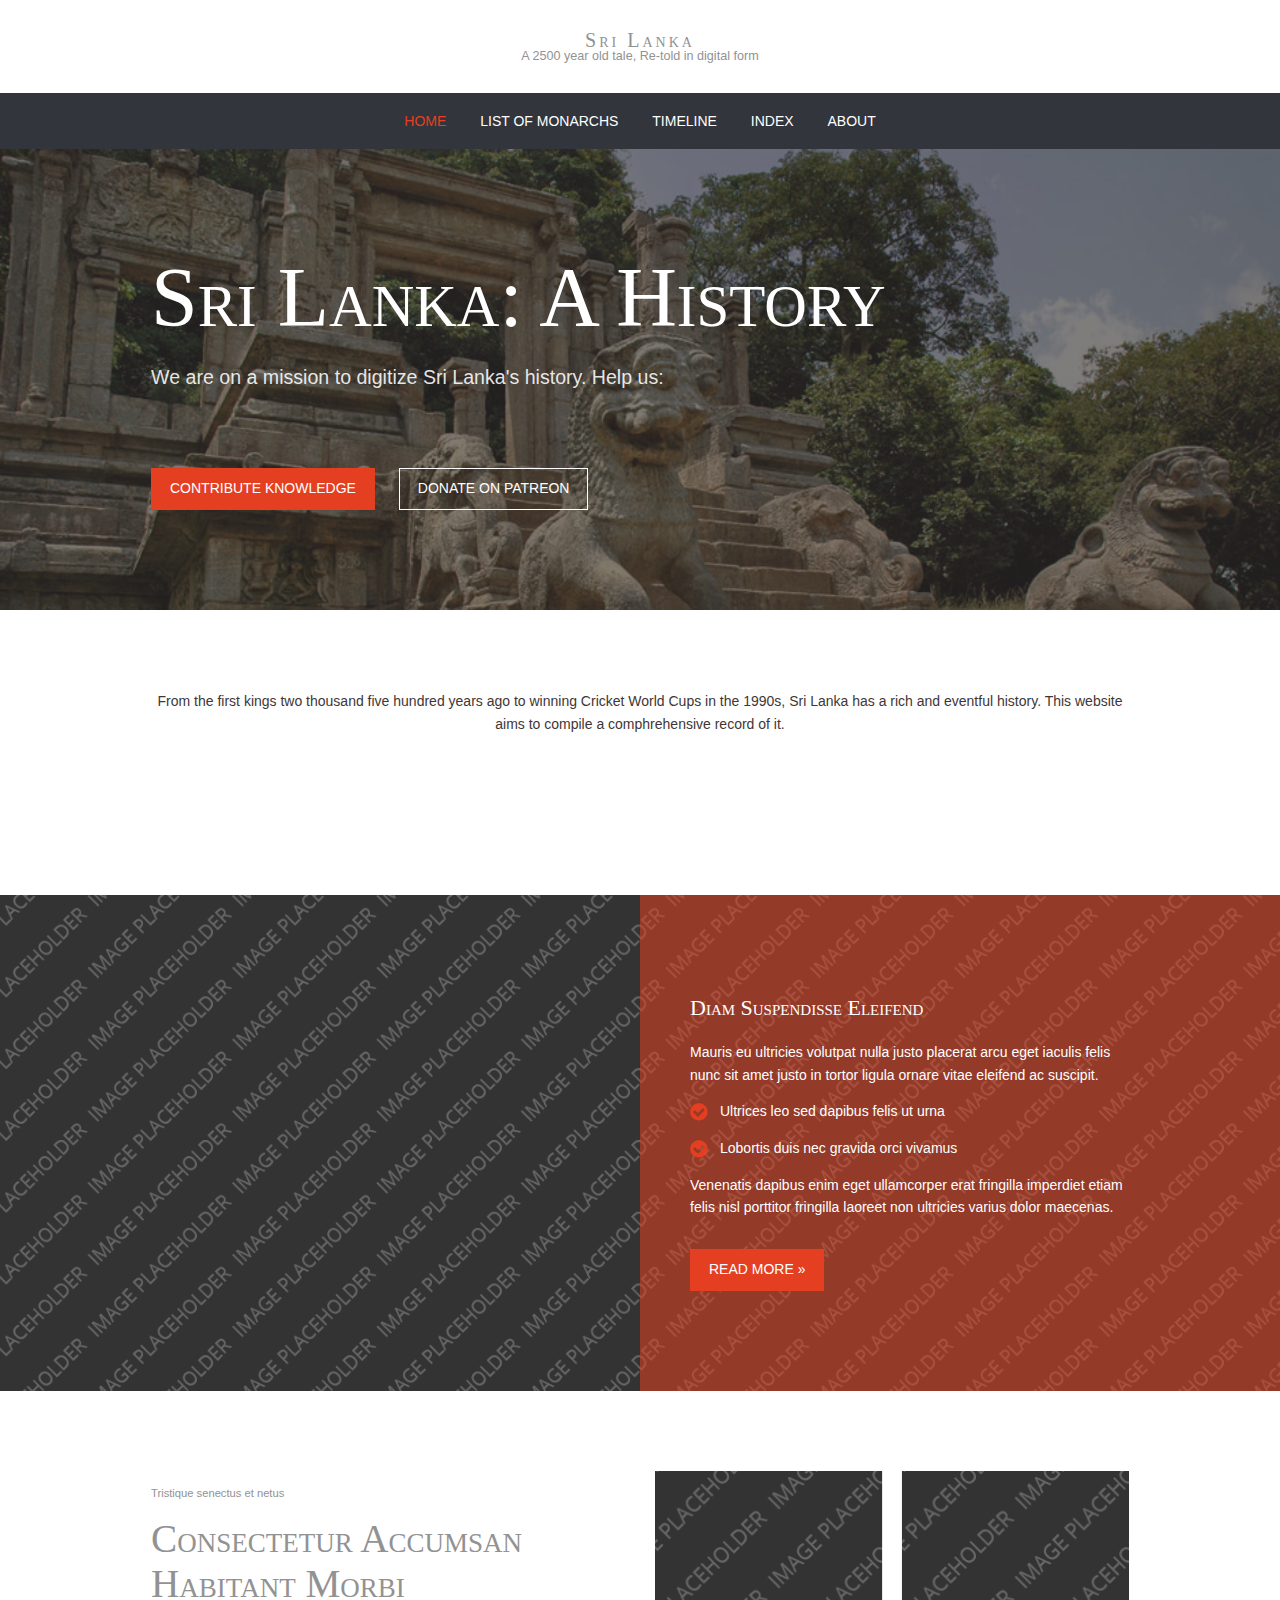
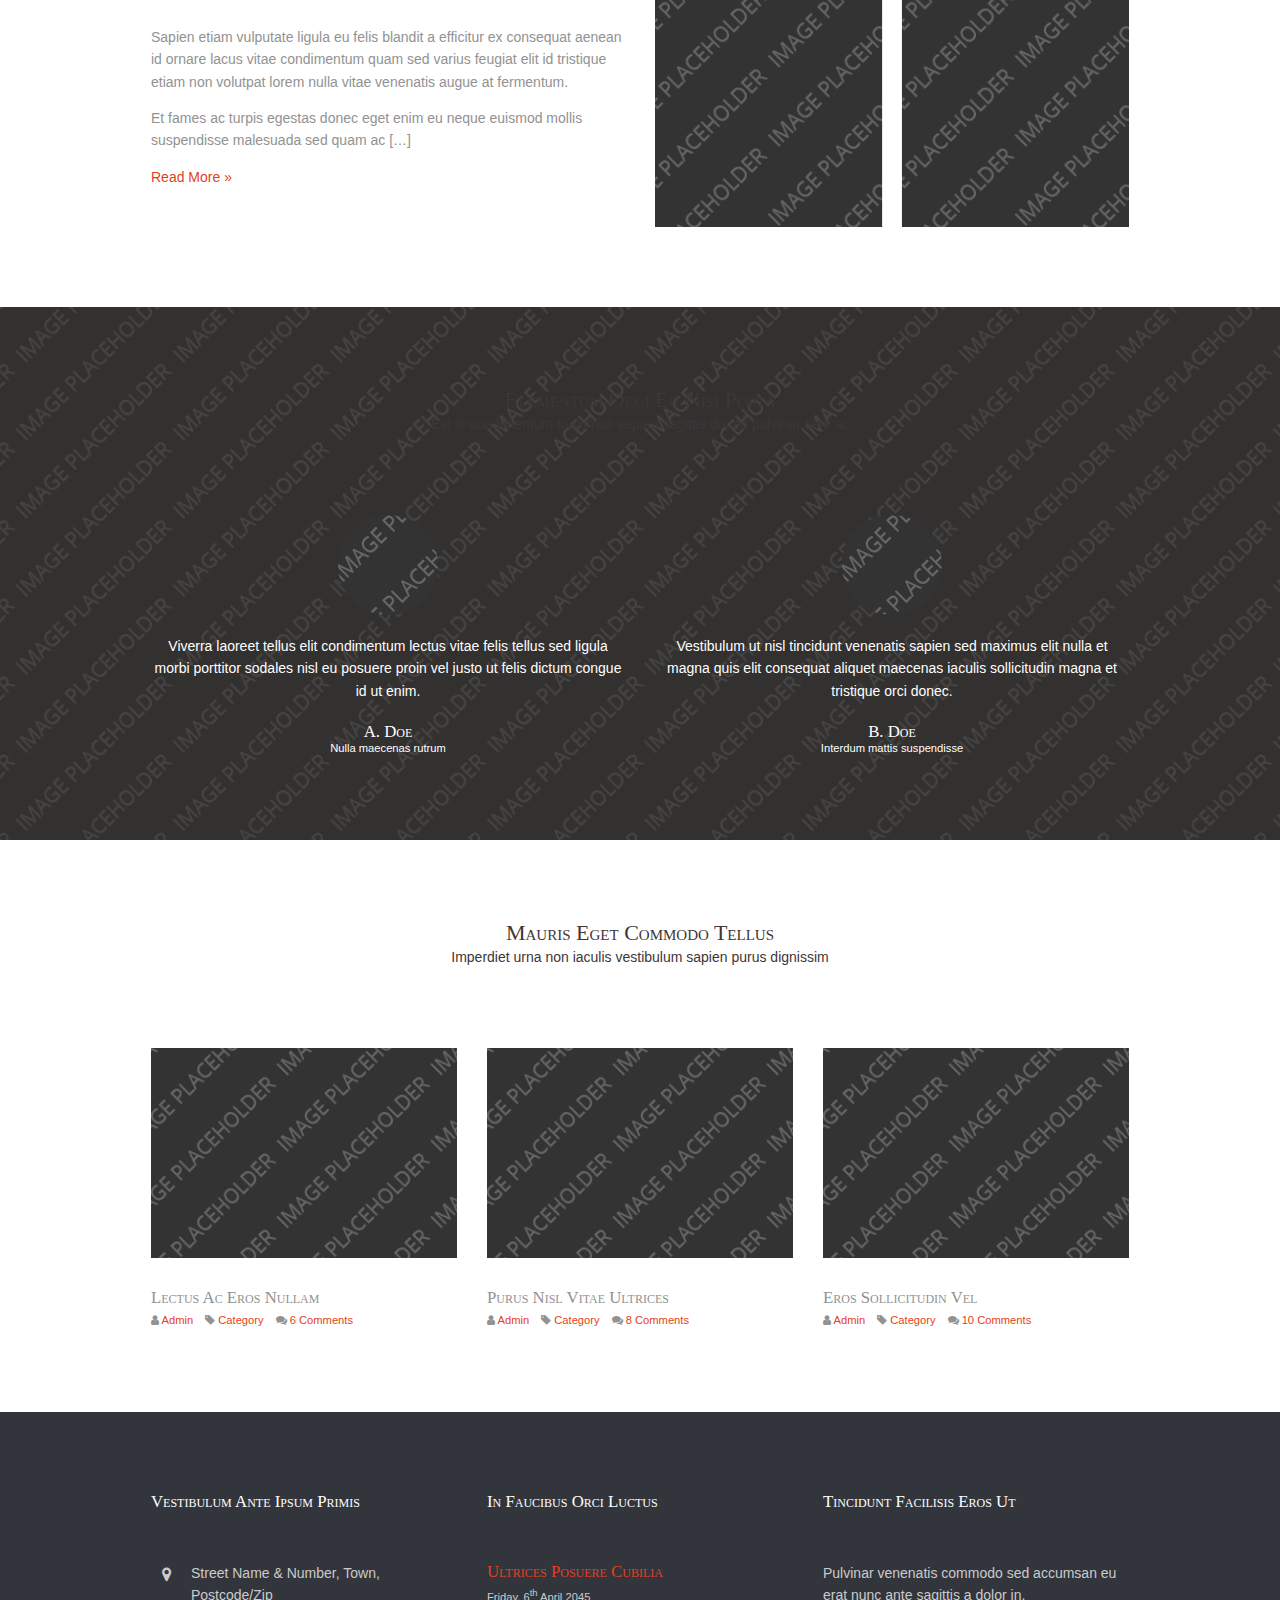
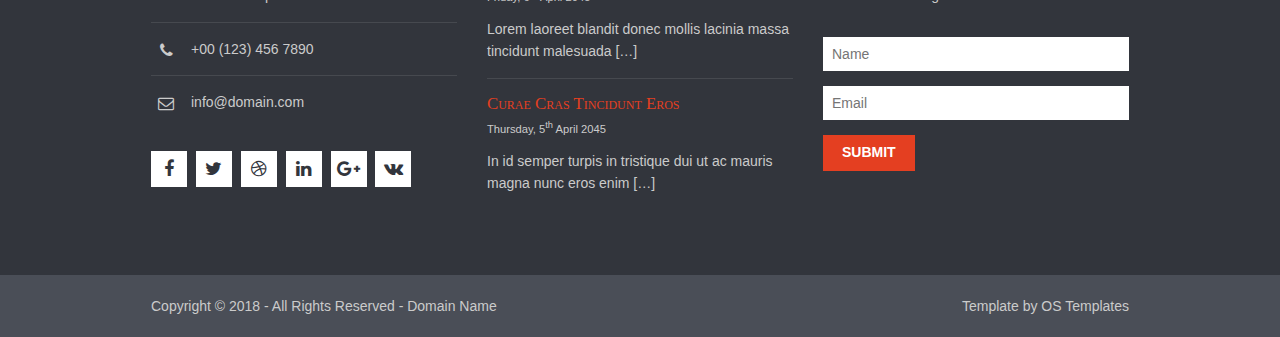
<file: index.html>
<!DOCTYPE html>

<html lang="en">

<head>
<title>History of Sri Lanka</title>
<meta charset="utf-8">
<meta name="viewport" content="width=device-width, initial-scale=1.0, maximum-scale=1.0, user-scalable=no">
<link href="layout/styles/layout.css" rel="stylesheet" type="text/css" media="all">
</head>
<body id="top">

<div class="wrapper row1">
  <header id="header" class="hoc clear"> 
    <!-- ################################################################################################ -->
    <h1><a href="index.html">Sri Lanka</a></h1>
    <p>A 2500 year old tale, Re-told in digital form</p>
    <!-- ################################################################################################ -->
  </header>
</div>
<!-- ################################################################################################ -->
<!-- ################################################################################################ -->
<!-- ################################################################################################ -->
<div class="wrapper row4">
  <nav id="mainav" class="hoc clear"> 
    <!-- ################################################################################################ -->
    <ul class="clear">
      <li class="active"><a href="index.html">Home</a></li>
 <!--     <li><a class="drop" href="#">Pages</a>
        <ul>
          <li><a href="pages/gallery.html">Gallery</a></li>
          <li><a href="pages/full-width.html">Full Width</a></li>
          <li><a href="pages/sidebar-left.html">Sidebar Left</a></li>
          <li><a href="pages/sidebar-right.html">Sidebar Right</a></li>
          <li><a href="pages/basic-grid.html">Basic Grid</a></li>
        </ul>
      </li>
      <li><a class="drop" href="#">Dropdown</a>
        <ul>
          <li><a href="#">Level 2</a></li>
          <li><a class="drop" href="#">Level 2 + Drop</a>
            <ul>
              <li><a href="#">Level 3</a></li>
              <li><a href="#">Level 3</a></li>
              <li><a href="#">Level 3</a></li>
            </ul>
          </li>
          <li><a href="#">Level 2</a></li>
        </ul>
      </li> -->
      <li><a href="#">List of Monarchs</a></li>
      <li><a href="#">Timeline</a></li>
      <li><a href="#">Index</a></li>
      <li><a href="#">About</a></li>
    </ul>
    <!-- ################################################################################################ -->
  </nav>
</div>
<!-- ################################################################################################ -->
<!-- ################################################################################################ -->
<!-- ################################################################################################ -->
<div class="wrapper bgded overlay" style="background-image:url('images/demo/backgrounds/01.jpg');">
  <div id="pageintro" class="hoc clear"> 
    <!-- ################################################################################################ -->
    <article>
      <h3 class="heading">Sri Lanka: A History</h3>
      <p>We are on a mission to digitize Sri Lanka's history. Help us:</p>
      <footer>
        <ul class="nospace inline pushright">
          <li><a class="btn" href="#">Contribute Knowledge</a></li>
          <li><a class="btn inverse" href="#">Donate on Patreon</a></li>
        </ul>
      </footer>
    </article>
    <!-- ################################################################################################ -->
  </div>
</div>
<!-- ################################################################################################ -->
<!-- ################################################################################################ -->
<!-- ################################################################################################ -->
<div class="wrapper row3">
  <main class="hoc container clear"> 
    <!-- main body -->
    <!-- ################################################################################################ -->
    <div class="sectiontitle">
      <!-- <h6 class="heading">Felis leo nunc efficitur</h6> -->
      <p>From the first kings two thousand five hundred years ago to winning Cricket World Cups in the 
        1990s, Sri Lanka has a rich and eventful history. This website aims to compile a comphrehensive record of it.
      </p>
    </div>
   
    <!-- ################################################################################################ -->
    <!-- / main body -->
    <div class="clear"></div>
  </main>
</div>
<!-- ################################################################################################ -->
<!-- ################################################################################################ -->
<!-- ################################################################################################ -->
<div class="wrapper bgded" style="background-image:url('images/demo/backgrounds/02.png');">
  <div class="hoc split clear">
    <section> 
      <!-- ################################################################################################ -->
      <h2 class="heading">Diam suspendisse eleifend</h2>
      <p>Mauris eu ultricies volutpat nulla justo placerat arcu eget iaculis felis nunc sit amet justo in tortor ligula ornare vitae eleifend ac suscipit.</p>
      <ul class="fa-ul">
        <li><i class="fa-li fa fa-check-circle"></i> Ultrices leo sed dapibus felis ut urna</li>
        <li><i class="fa-li fa fa-check-circle"></i> Lobortis duis nec gravida orci vivamus</li>
      </ul>
      <p class="btmspace-30">Venenatis dapibus enim eget ullamcorper erat fringilla imperdiet etiam felis nisl porttitor fringilla laoreet non ultricies varius dolor maecenas.</p>
      <footer><a class="btn" href="#">Read More &raquo;</a></footer>
      <!-- ################################################################################################ -->
    </section>
  </div>
</div>
<!-- ################################################################################################ -->
<!-- ################################################################################################ -->
<!-- ################################################################################################ -->
<div class="wrapper row3">
  <section class="hoc container clear"> 
    <!-- ################################################################################################ -->
    <div class="group">
      <div class="one_half first">
        <p class="font-xs">Tristique senectus et netus</p>
        <h6 class="heading font-x3">Consectetur accumsan habitant morbi</h6>
        <p>Sapien etiam vulputate ligula eu felis blandit a efficitur ex consequat aenean id ornare lacus vitae condimentum quam sed varius feugiat elit id tristique etiam non volutpat lorem nulla vitae venenatis augue at fermentum.</p>
        <p>Et fames ac turpis egestas donec eget enim eu neque euismod mollis suspendisse malesuada sed quam ac [&hellip;]</p>
        <footer><a href="#">Read More &raquo;</a></footer>
      </div>
      <div class="one_half"><a href="#"><img src="images/demo/480x360.png" alt=""></a></div>
    </div>
    <!-- ################################################################################################ -->
  </section>
</div>
<!-- ################################################################################################ -->
<!-- ################################################################################################ -->
<!-- ################################################################################################ -->
<div class="wrapper bgded overlay" style="background-image:url('images/demo/backgrounds/03.png');">
  <section class="hoc container clear"> 
    <!-- ################################################################################################ -->
    <div class="sectiontitle">
      <h6 class="heading">Elementum orci eu nisi porta</h6>
      <p>Est in condimentum maximus sapien sagittis donec pulvinar sem ac</p>
    </div>
    <div class="group testimonials">
      <article class="one_half first"><img src="images/demo/100x100.png" alt="">
        <blockquote>Viverra laoreet tellus elit condimentum lectus vitae felis tellus sed ligula morbi porttitor sodales nisl eu posuere proin vel justo ut felis dictum congue id ut enim.</blockquote>
        <h6 class="heading font-x1">A. Doe</h6>
        <em>Nulla maecenas rutrum</em></article>
      <article class="one_half"><img src="images/demo/100x100.png" alt="">
        <blockquote>Vestibulum ut nisl tincidunt venenatis sapien sed maximus elit nulla et magna quis elit consequat aliquet maecenas iaculis sollicitudin magna et tristique orci donec.</blockquote>
        <h6 class="heading font-x1">B. Doe</h6>
        <em>Interdum mattis suspendisse</em></article>
    </div>
    <!-- ################################################################################################ -->
  </section>
</div>
<!-- ################################################################################################ -->
<!-- ################################################################################################ -->
<!-- ################################################################################################ -->
<div class="wrapper row3">
  <div class="hoc container clear"> 
    <!-- ################################################################################################ -->
    <div class="sectiontitle">
      <h6 class="heading">Mauris eget commodo tellus</h6>
      <p>Imperdiet urna non iaculis vestibulum sapien purus dignissim</p>
    </div>
    <div class="group latest">
      <article class="one_third first">
        <figure><a class="imgover" href="#"><img src="images/demo/320x220.png" alt=""></a></figure>
        <div class="txtwrap">
          <h4 class="heading">Lectus ac eros nullam</h4>
          <ul class="nospace meta">
            <li><i class="fa fa-user"></i> <a href="#">Admin</a></li>
            <li><i class="fa fa-tag"></i> <a href="#">Category</a></li>
            <li><i class="fa fa-comments"></i> <a href="#">6 Comments</a></li>
          </ul>
        </div>
      </article>
      <article class="one_third">
        <figure><a class="imgover" href="#"><img src="images/demo/320x220.png" alt=""></a></figure>
        <div class="txtwrap">
          <h4 class="heading">Purus nisl vitae ultrices</h4>
          <ul class="nospace meta">
            <li><i class="fa fa-user"></i> <a href="#">Admin</a></li>
            <li><i class="fa fa-tag"></i> <a href="#">Category</a></li>
            <li><i class="fa fa-comments"></i> <a href="#">8 Comments</a></li>
          </ul>
        </div>
      </article>
      <article class="one_third">
        <figure><a class="imgover" href="#"><img src="images/demo/320x220.png" alt=""></a></figure>
        <div class="txtwrap">
          <h4 class="heading">Eros sollicitudin vel</h4>
          <ul class="nospace meta">
            <li><i class="fa fa-user"></i> <a href="#">Admin</a></li>
            <li><i class="fa fa-tag"></i> <a href="#">Category</a></li>
            <li><i class="fa fa-comments"></i> <a href="#">10 Comments</a></li>
          </ul>
        </div>
      </article>
    </div>
    <!-- ################################################################################################ -->
  </div>
</div>
<!-- ################################################################################################ -->
<!-- ################################################################################################ -->
<!-- ################################################################################################ -->
<div class="wrapper row4">
  <footer id="footer" class="hoc clear"> 
    <!-- ################################################################################################ -->
    <div class="one_third first">
      <h6 class="heading">Vestibulum ante ipsum primis</h6>
      <ul class="nospace btmspace-30 linklist contact">
        <li><i class="fa fa-map-marker"></i>
          <address>
          Street Name &amp; Number, Town, Postcode/Zip
          </address>
        </li>
        <li><i class="fa fa-phone"></i> +00 (123) 456 7890</li>
        <li><i class="fa fa-envelope-o"></i> info@domain.com</li>
      </ul>
      <ul class="faico clear">
        <li><a class="faicon-facebook" href="#"><i class="fa fa-facebook"></i></a></li>
        <li><a class="faicon-twitter" href="#"><i class="fa fa-twitter"></i></a></li>
        <li><a class="faicon-dribble" href="#"><i class="fa fa-dribbble"></i></a></li>
        <li><a class="faicon-linkedin" href="#"><i class="fa fa-linkedin"></i></a></li>
        <li><a class="faicon-google-plus" href="#"><i class="fa fa-google-plus"></i></a></li>
        <li><a class="faicon-vk" href="#"><i class="fa fa-vk"></i></a></li>
      </ul>
    </div>
    <div class="one_third">
      <h6 class="heading">In faucibus orci luctus</h6>
      <ul class="nospace linklist">
        <li>
          <article>
            <h2 class="nospace font-x1"><a href="#">Ultrices posuere cubilia</a></h2>
            <time class="font-xs block btmspace-10" datetime="2045-04-06">Friday, 6<sup>th</sup> April 2045</time>
            <p class="nospace">Lorem laoreet blandit donec mollis lacinia massa tincidunt malesuada [&hellip;]</p>
          </article>
        </li>
        <li>
          <article>
            <h2 class="nospace font-x1"><a href="#">Curae cras tincidunt eros</a></h2>
            <time class="font-xs block btmspace-10" datetime="2045-04-05">Thursday, 5<sup>th</sup> April 2045</time>
            <p class="nospace">In id semper turpis in tristique dui ut ac mauris magna nunc eros enim [&hellip;]</p>
          </article>
        </li>
      </ul>
    </div>
    <div class="one_third">
      <h6 class="heading">Tincidunt facilisis eros ut</h6>
      <p class="nospace btmspace-30">Pulvinar venenatis commodo sed accumsan eu erat nunc ante sagittis a dolor in.</p>
      <form method="post" action="#">
        <fieldset>
          <legend>Newsletter:</legend>
          <input class="btmspace-15" type="text" value="" placeholder="Name">
          <input class="btmspace-15" type="text" value="" placeholder="Email">
          <button type="submit" value="submit">Submit</button>
        </fieldset>
      </form>
    </div>
    <!-- ################################################################################################ -->
  </footer>
</div>
<!-- ################################################################################################ -->
<!-- ################################################################################################ -->
<!-- ################################################################################################ -->
<div class="wrapper row5">
  <div id="copyright" class="hoc clear"> 
    <!-- ################################################################################################ -->
    <p class="fl_left">Copyright &copy; 2018 - All Rights Reserved - <a href="#">Domain Name</a></p>
    <p class="fl_right">Template by <a target="_blank" href="https://www.os-templates.com/" title="Free Website Templates">OS Templates</a></p>
    <!-- ################################################################################################ -->
  </div>
</div>
<!-- ################################################################################################ -->
<!-- ################################################################################################ -->
<!-- ################################################################################################ -->
<a id="backtotop" href="#top"><i class="fa fa-chevron-up"></i></a>
<!-- JAVASCRIPTS -->
<script src="layout/scripts/jquery.min.js"></script>
<script src="layout/scripts/jquery.backtotop.js"></script>
<script src="layout/scripts/jquery.mobilemenu.js"></script>
</body>
</html>
</file>
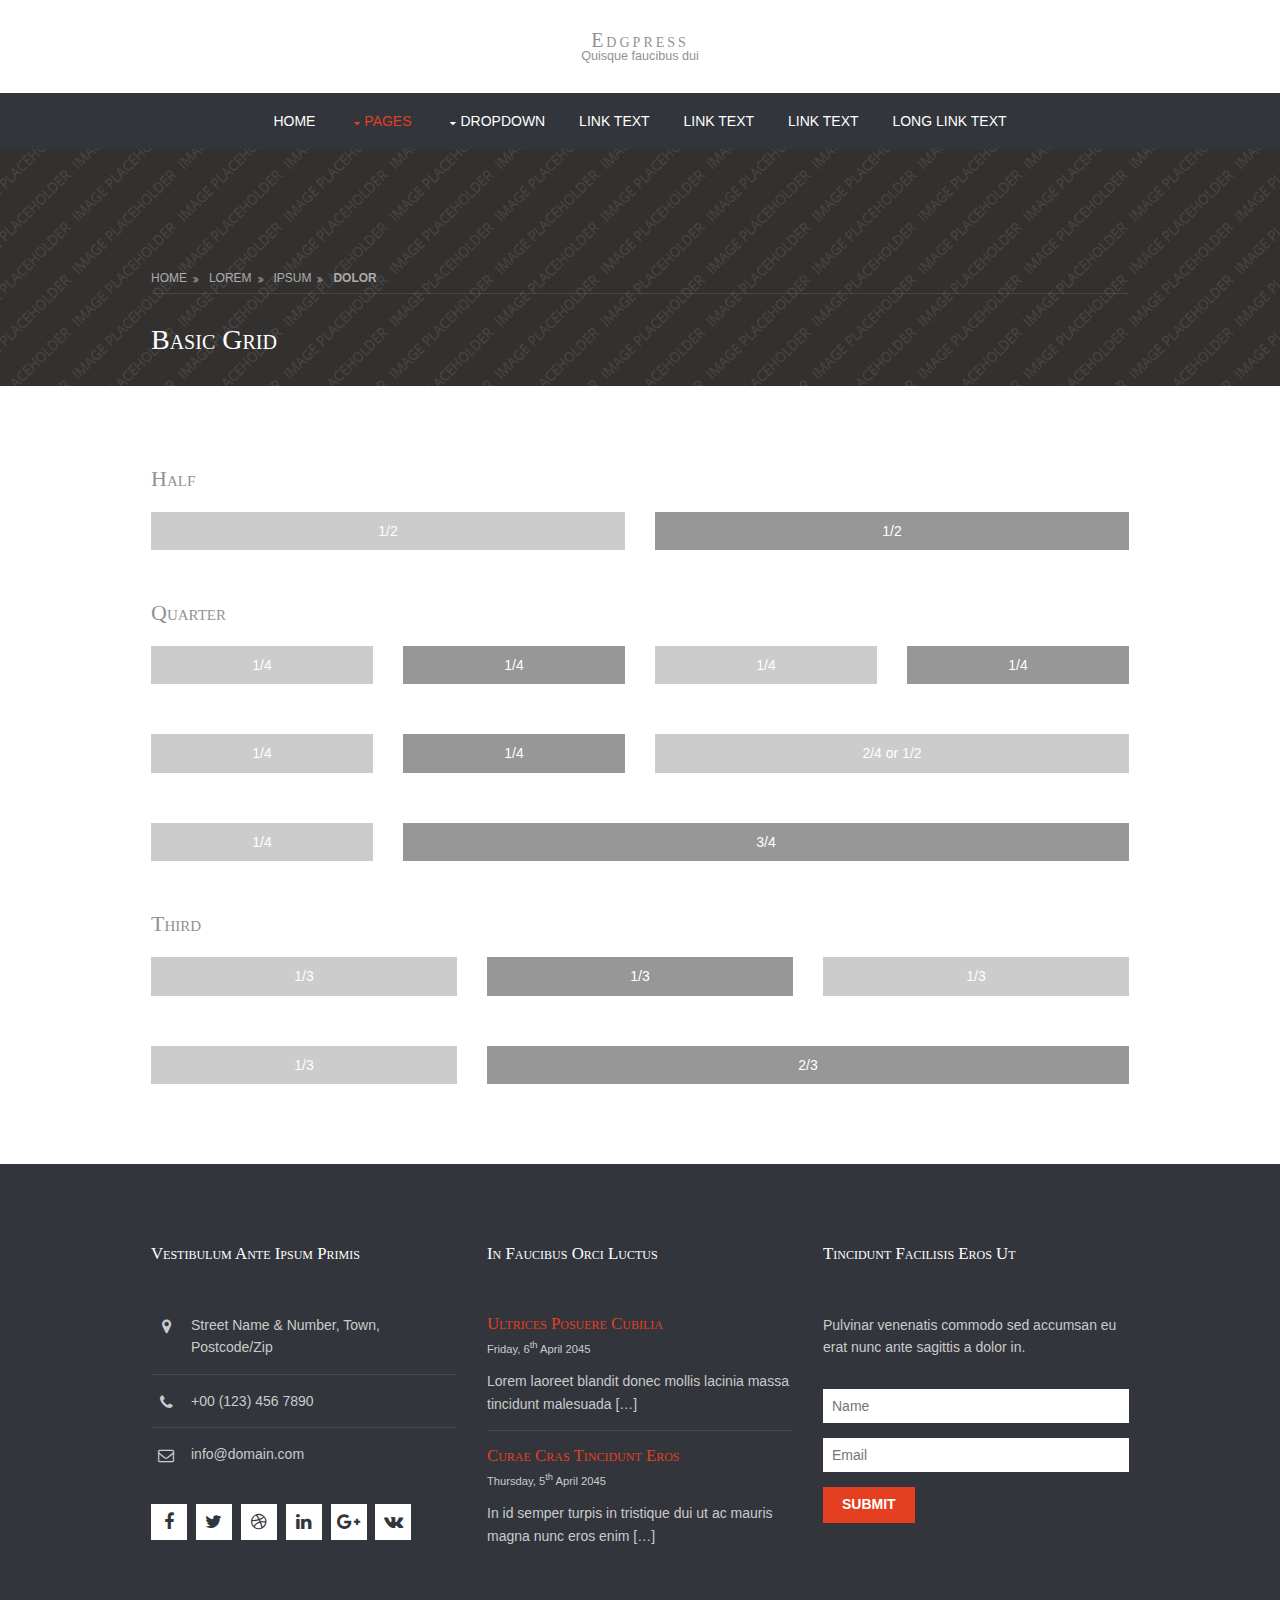
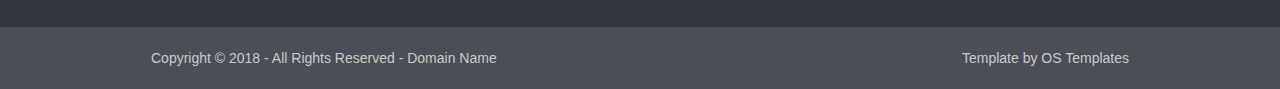
<file: pages/basic-grid.html>
<!DOCTYPE html>
<!--
Template Name: Edgpress
Author: <a href="https://www.os-templates.com/">OS Templates</a>
Author URI: https://www.os-templates.com/
Licence: Free to use under our free template licence terms
Licence URI: https://www.os-templates.com/template-terms
-->
<html lang="">
<!-- To declare your language - read more here: https://www.w3.org/International/questions/qa-html-language-declarations -->
<head>
<title>Edgpress | Pages | Basic Grid</title>
<meta charset="utf-8">
<meta name="viewport" content="width=device-width, initial-scale=1.0, maximum-scale=1.0, user-scalable=no">
<link href="../layout/styles/layout.css" rel="stylesheet" type="text/css" media="all">
<style type="text/css">
/* DEMO ONLY */
.container .demo{text-align:center;}
.container .demo div{padding:8px 0;}
.container .demo div:nth-child(odd){color:#FFFFFF; background:#CCCCCC;}
.container .demo div:nth-child(even){color:#FFFFFF; background:#979797;}
@media screen and (max-width:900px){.container .demo div{margin-bottom:0;}}
/* DEMO ONLY */
</style>
</head>
<body id="top">
<!-- ################################################################################################ -->
<!-- ################################################################################################ -->
<!-- ################################################################################################ -->
<div class="wrapper row1">
  <header id="header" class="hoc clear"> 
    <!-- ################################################################################################ -->
    <h1><a href="../index.html">Edgpress</a></h1>
    <p>Quisque faucibus dui</p>
    <!-- ################################################################################################ -->
  </header>
</div>
<!-- ################################################################################################ -->
<!-- ################################################################################################ -->
<!-- ################################################################################################ -->
<div class="wrapper row4">
  <nav id="mainav" class="hoc clear"> 
    <!-- ################################################################################################ -->
    <ul class="clear">
      <li><a href="../index.html">Home</a></li>
      <li class="active"><a class="drop" href="#">Pages</a>
        <ul>
          <li><a href="gallery.html">Gallery</a></li>
          <li><a href="full-width.html">Full Width</a></li>
          <li><a href="sidebar-left.html">Sidebar Left</a></li>
          <li><a href="sidebar-right.html">Sidebar Right</a></li>
          <li class="active"><a href="basic-grid.html">Basic Grid</a></li>
        </ul>
      </li>
      <li><a class="drop" href="#">Dropdown</a>
        <ul>
          <li><a href="#">Level 2</a></li>
          <li><a class="drop" href="#">Level 2 + Drop</a>
            <ul>
              <li><a href="#">Level 3</a></li>
              <li><a href="#">Level 3</a></li>
              <li><a href="#">Level 3</a></li>
            </ul>
          </li>
          <li><a href="#">Level 2</a></li>
        </ul>
      </li>
      <li><a href="#">Link Text</a></li>
      <li><a href="#">Link Text</a></li>
      <li><a href="#">Link Text</a></li>
      <li><a href="#">Long Link Text</a></li>
    </ul>
    <!-- ################################################################################################ -->
  </nav>
</div>
<!-- ################################################################################################ -->
<!-- ################################################################################################ -->
<!-- ################################################################################################ -->
<div class="wrapper bgded overlay" style="background-image:url('../images/demo/backgrounds/01.png');">
  <section id="breadcrumb" class="hoc clear"> 
    <!-- ################################################################################################ -->
    <ul>
      <li><a href="#">Home</a></li>
      <li><a href="#">Lorem</a></li>
      <li><a href="#">Ipsum</a></li>
      <li><a href="#">Dolor</a></li>
    </ul>
    <!-- ################################################################################################ -->
    <h6 class="heading">Basic Grid</h6>
    <!-- ################################################################################################ -->
  </section>
</div>
<!-- ################################################################################################ -->
<!-- ################################################################################################ -->
<!-- ################################################################################################ -->
<div class="wrapper row3">
  <main class="hoc container clear"> 
    <!-- main body -->
    <!-- ################################################################################################ -->
    <div class="content"> 
      <!-- ################################################################################################ -->
      <h2>Half</h2>
      <!-- ################################################################################################ -->
      <div class="group btmspace-50 demo">
        <div class="one_half first">1/2</div>
        <div class="one_half">1/2</div>
      </div>
      <!-- ################################################################################################ -->
      <h2>Quarter</h2>
      <!-- ################################################################################################ -->
      <div class="group btmspace-50 demo">
        <div class="one_quarter first">1/4</div>
        <div class="one_quarter">1/4</div>
        <div class="one_quarter">1/4</div>
        <div class="one_quarter">1/4</div>
      </div>
      <div class="group btmspace-50 demo">
        <div class="one_quarter first">1/4</div>
        <div class="one_quarter">1/4</div>
        <div class="two_quarter">2/4 or 1/2</div>
      </div>
      <div class="group btmspace-50 demo">
        <div class="one_quarter first">1/4</div>
        <div class="three_quarter">3/4</div>
      </div>
      <!-- ################################################################################################ -->
      <h2>Third</h2>
      <!-- ################################################################################################ -->
      <div class="group btmspace-50 demo">
        <div class="one_third first">1/3</div>
        <div class="one_third">1/3</div>
        <div class="one_third">1/3</div>
      </div>
      <div class="group demo">
        <div class="one_third first">1/3</div>
        <div class="two_third">2/3</div>
      </div>
      <!-- ################################################################################################ -->
    </div>
    <!-- ################################################################################################ -->
    <!-- / main body -->
    <div class="clear"></div>
  </main>
</div>
<!-- ################################################################################################ -->
<!-- ################################################################################################ -->
<!-- ################################################################################################ -->
<div class="wrapper row4">
  <footer id="footer" class="hoc clear"> 
    <!-- ################################################################################################ -->
    <div class="one_third first">
      <h6 class="heading">Vestibulum ante ipsum primis</h6>
      <ul class="nospace btmspace-30 linklist contact">
        <li><i class="fa fa-map-marker"></i>
          <address>
          Street Name &amp; Number, Town, Postcode/Zip
          </address>
        </li>
        <li><i class="fa fa-phone"></i> +00 (123) 456 7890</li>
        <li><i class="fa fa-envelope-o"></i> info@domain.com</li>
      </ul>
      <ul class="faico clear">
        <li><a class="faicon-facebook" href="#"><i class="fa fa-facebook"></i></a></li>
        <li><a class="faicon-twitter" href="#"><i class="fa fa-twitter"></i></a></li>
        <li><a class="faicon-dribble" href="#"><i class="fa fa-dribbble"></i></a></li>
        <li><a class="faicon-linkedin" href="#"><i class="fa fa-linkedin"></i></a></li>
        <li><a class="faicon-google-plus" href="#"><i class="fa fa-google-plus"></i></a></li>
        <li><a class="faicon-vk" href="#"><i class="fa fa-vk"></i></a></li>
      </ul>
    </div>
    <div class="one_third">
      <h6 class="heading">In faucibus orci luctus</h6>
      <ul class="nospace linklist">
        <li>
          <article>
            <h2 class="nospace font-x1"><a href="#">Ultrices posuere cubilia</a></h2>
            <time class="font-xs block btmspace-10" datetime="2045-04-06">Friday, 6<sup>th</sup> April 2045</time>
            <p class="nospace">Lorem laoreet blandit donec mollis lacinia massa tincidunt malesuada [&hellip;]</p>
          </article>
        </li>
        <li>
          <article>
            <h2 class="nospace font-x1"><a href="#">Curae cras tincidunt eros</a></h2>
            <time class="font-xs block btmspace-10" datetime="2045-04-05">Thursday, 5<sup>th</sup> April 2045</time>
            <p class="nospace">In id semper turpis in tristique dui ut ac mauris magna nunc eros enim [&hellip;]</p>
          </article>
        </li>
      </ul>
    </div>
    <div class="one_third">
      <h6 class="heading">Tincidunt facilisis eros ut</h6>
      <p class="nospace btmspace-30">Pulvinar venenatis commodo sed accumsan eu erat nunc ante sagittis a dolor in.</p>
      <form method="post" action="#">
        <fieldset>
          <legend>Newsletter:</legend>
          <input class="btmspace-15" type="text" value="" placeholder="Name">
          <input class="btmspace-15" type="text" value="" placeholder="Email">
          <button type="submit" value="submit">Submit</button>
        </fieldset>
      </form>
    </div>
    <!-- ################################################################################################ -->
  </footer>
</div>
<!-- ################################################################################################ -->
<!-- ################################################################################################ -->
<!-- ################################################################################################ -->
<div class="wrapper row5">
  <div id="copyright" class="hoc clear"> 
    <!-- ################################################################################################ -->
    <p class="fl_left">Copyright &copy; 2018 - All Rights Reserved - <a href="#">Domain Name</a></p>
    <p class="fl_right">Template by <a target="_blank" href="https://www.os-templates.com/" title="Free Website Templates">OS Templates</a></p>
    <!-- ################################################################################################ -->
  </div>
</div>
<!-- ################################################################################################ -->
<!-- ################################################################################################ -->
<!-- ################################################################################################ -->
<a id="backtotop" href="#top"><i class="fa fa-chevron-up"></i></a>
<!-- JAVASCRIPTS -->
<script src="../layout/scripts/jquery.min.js"></script>
<script src="../layout/scripts/jquery.backtotop.js"></script>
<script src="../layout/scripts/jquery.mobilemenu.js"></script>
</body>
</html>
</file>
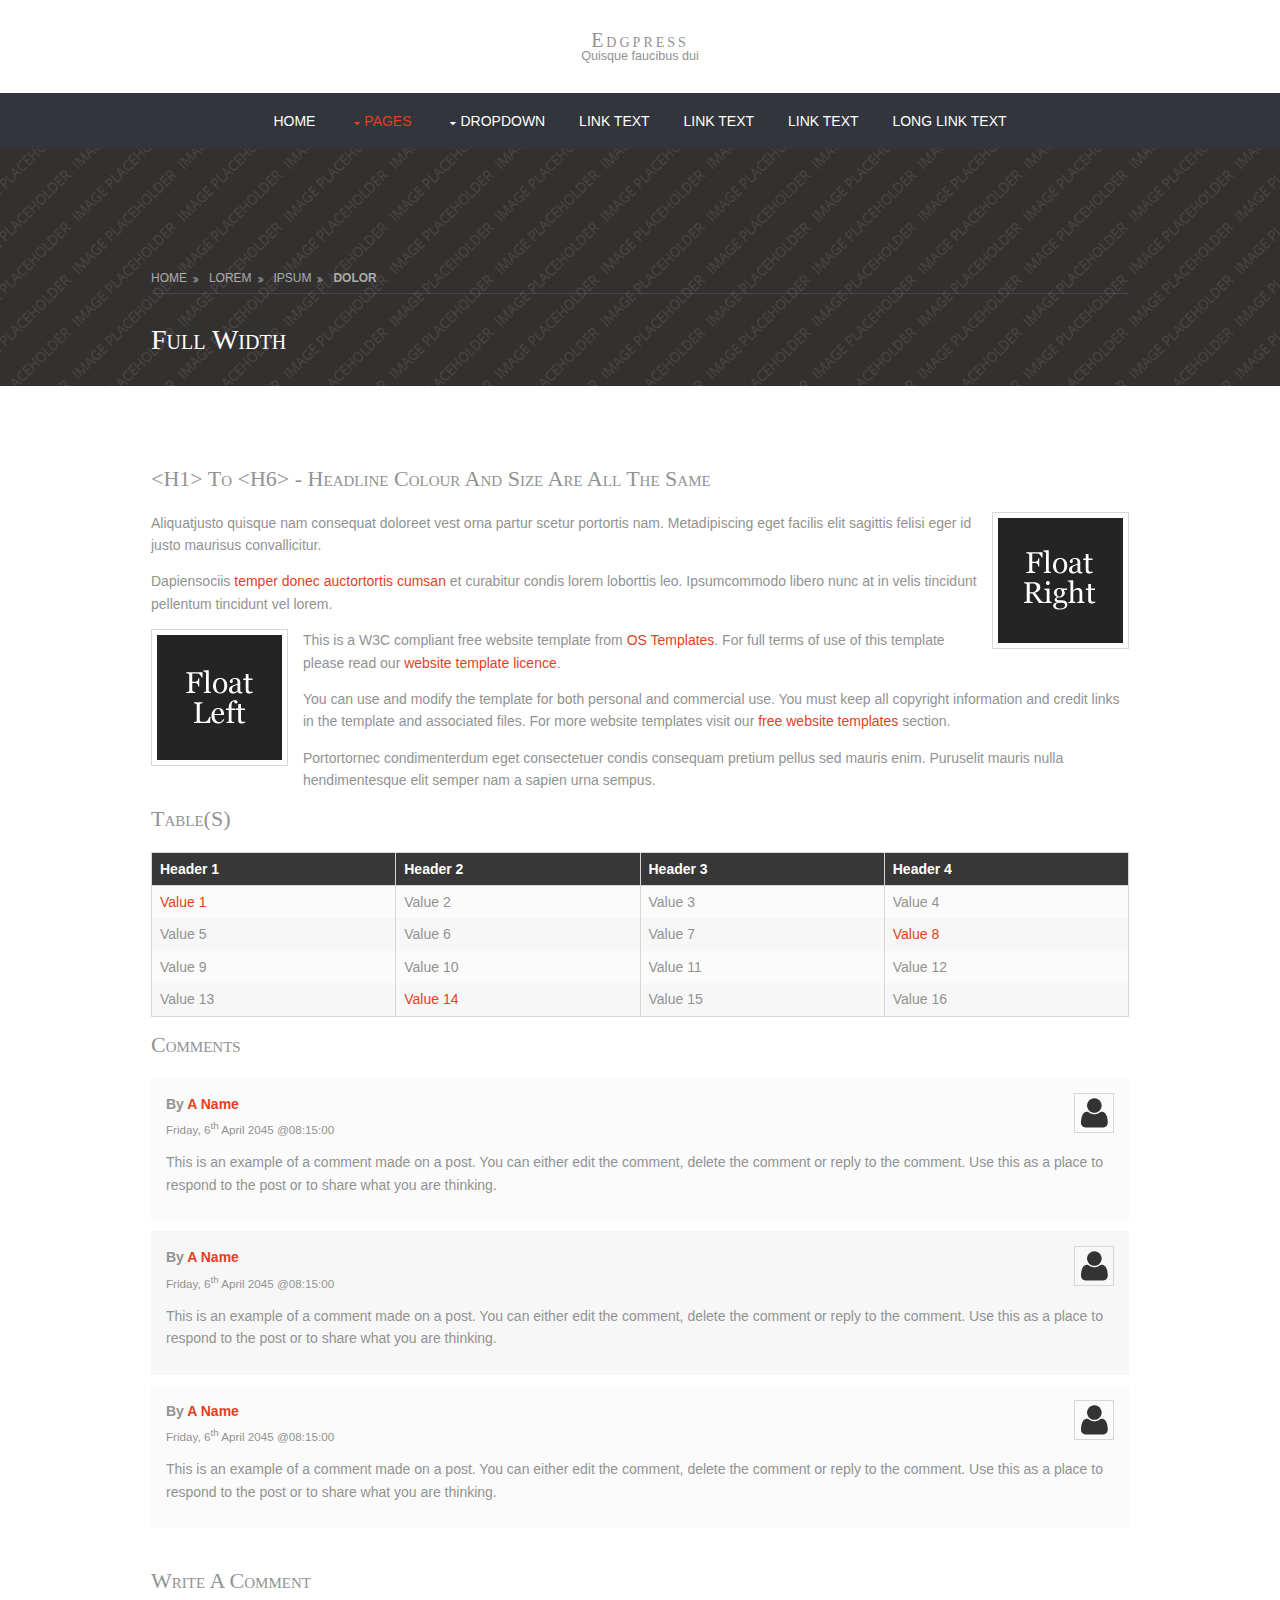
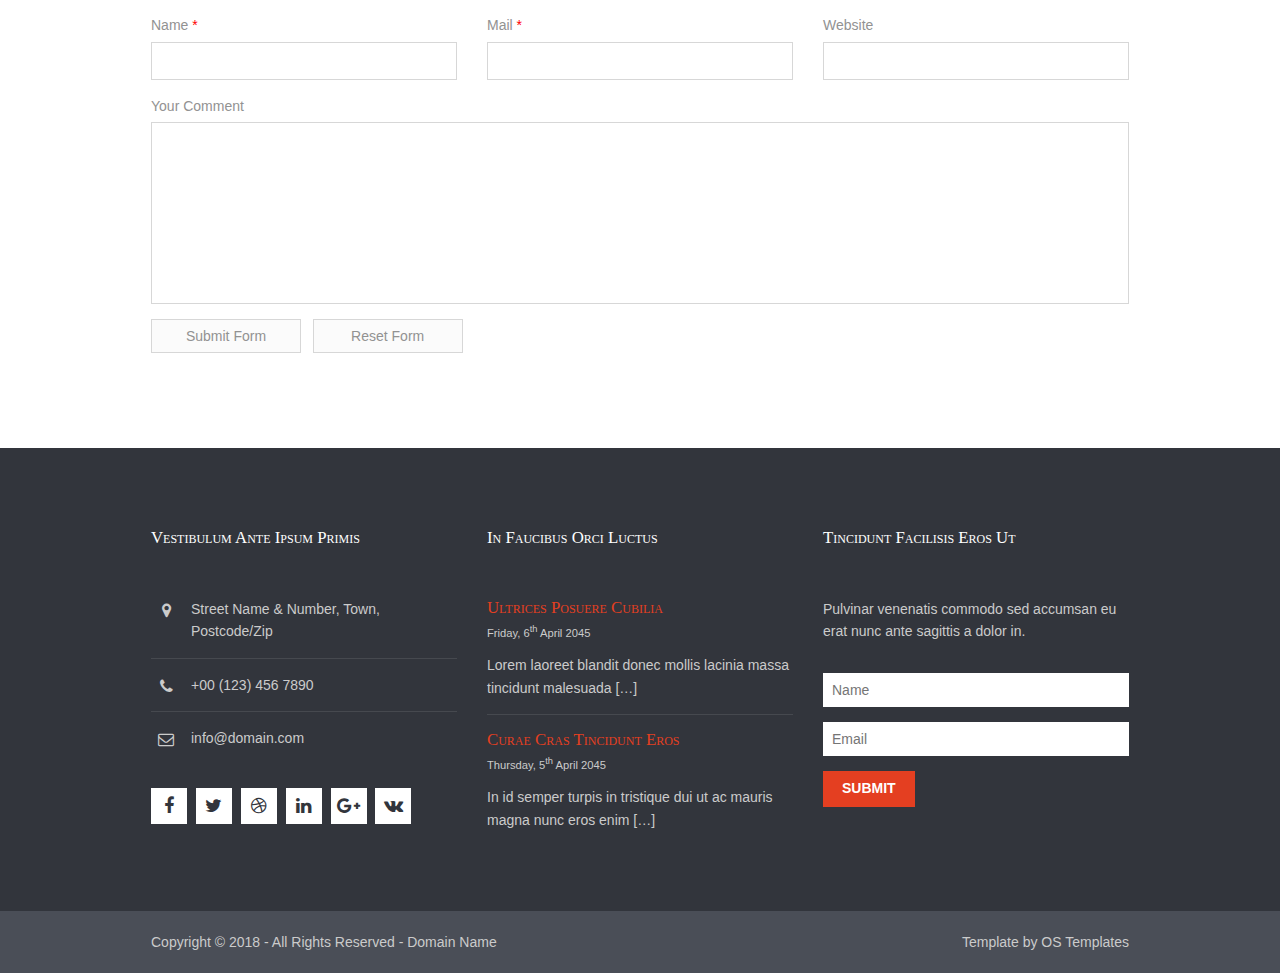
<file: pages/full-width.html>
<!DOCTYPE html>
<!--
Template Name: Edgpress
Author: <a href="https://www.os-templates.com/">OS Templates</a>
Author URI: https://www.os-templates.com/
Licence: Free to use under our free template licence terms
Licence URI: https://www.os-templates.com/template-terms
-->
<html lang="">
<!-- To declare your language - read more here: https://www.w3.org/International/questions/qa-html-language-declarations -->
<head>
<title>Edgpress | Pages | Full Width</title>
<meta charset="utf-8">
<meta name="viewport" content="width=device-width, initial-scale=1.0, maximum-scale=1.0, user-scalable=no">
<link href="../layout/styles/layout.css" rel="stylesheet" type="text/css" media="all">
</head>
<body id="top">
<!-- ################################################################################################ -->
<!-- ################################################################################################ -->
<!-- ################################################################################################ -->
<div class="wrapper row1">
  <header id="header" class="hoc clear"> 
    <!-- ################################################################################################ -->
    <h1><a href="../index.html">Edgpress</a></h1>
    <p>Quisque faucibus dui</p>
    <!-- ################################################################################################ -->
  </header>
</div>
<!-- ################################################################################################ -->
<!-- ################################################################################################ -->
<!-- ################################################################################################ -->
<div class="wrapper row4">
  <nav id="mainav" class="hoc clear"> 
    <!-- ################################################################################################ -->
    <ul class="clear">
      <li><a href="../index.html">Home</a></li>
      <li class="active"><a class="drop" href="#">Pages</a>
        <ul>
          <li><a href="gallery.html">Gallery</a></li>
          <li class="active"><a href="full-width.html">Full Width</a></li>
          <li><a href="sidebar-left.html">Sidebar Left</a></li>
          <li><a href="sidebar-right.html">Sidebar Right</a></li>
          <li><a href="basic-grid.html">Basic Grid</a></li>
        </ul>
      </li>
      <li><a class="drop" href="#">Dropdown</a>
        <ul>
          <li><a href="#">Level 2</a></li>
          <li><a class="drop" href="#">Level 2 + Drop</a>
            <ul>
              <li><a href="#">Level 3</a></li>
              <li><a href="#">Level 3</a></li>
              <li><a href="#">Level 3</a></li>
            </ul>
          </li>
          <li><a href="#">Level 2</a></li>
        </ul>
      </li>
      <li><a href="#">Link Text</a></li>
      <li><a href="#">Link Text</a></li>
      <li><a href="#">Link Text</a></li>
      <li><a href="#">Long Link Text</a></li>
    </ul>
    <!-- ################################################################################################ -->
  </nav>
</div>
<!-- ################################################################################################ -->
<!-- ################################################################################################ -->
<!-- ################################################################################################ -->
<div class="wrapper bgded overlay" style="background-image:url('../images/demo/backgrounds/01.png');">
  <section id="breadcrumb" class="hoc clear"> 
    <!-- ################################################################################################ -->
    <ul>
      <li><a href="#">Home</a></li>
      <li><a href="#">Lorem</a></li>
      <li><a href="#">Ipsum</a></li>
      <li><a href="#">Dolor</a></li>
    </ul>
    <!-- ################################################################################################ -->
    <h6 class="heading">Full Width</h6>
    <!-- ################################################################################################ -->
  </section>
</div>
<!-- ################################################################################################ -->
<!-- ################################################################################################ -->
<!-- ################################################################################################ -->
<div class="wrapper row3">
  <main class="hoc container clear"> 
    <!-- main body -->
    <!-- ################################################################################################ -->
    <div class="content"> 
      <!-- ################################################################################################ -->
      <h1>&lt;h1&gt; to &lt;h6&gt; - Headline Colour and Size Are All The Same</h1>
      <img class="imgr borderedbox inspace-5" src="../images/demo/imgr.gif" alt="">
      <p>Aliquatjusto quisque nam consequat doloreet vest orna partur scetur portortis nam. Metadipiscing eget facilis elit sagittis felisi eger id justo maurisus convallicitur.</p>
      <p>Dapiensociis <a href="#">temper donec auctortortis cumsan</a> et curabitur condis lorem loborttis leo. Ipsumcommodo libero nunc at in velis tincidunt pellentum tincidunt vel lorem.</p>
      <img class="imgl borderedbox inspace-5" src="../images/demo/imgl.gif" alt="">
      <p>This is a W3C compliant free website template from <a href="https://www.os-templates.com/" title="Free Website Templates">OS Templates</a>. For full terms of use of this template please read our <a href="https://www.os-templates.com/template-terms">website template licence</a>.</p>
      <p>You can use and modify the template for both personal and commercial use. You must keep all copyright information and credit links in the template and associated files. For more website templates visit our <a href="https://www.os-templates.com/">free website templates</a> section.</p>
      <p>Portortornec condimenterdum eget consectetuer condis consequam pretium pellus sed mauris enim. Puruselit mauris nulla hendimentesque elit semper nam a sapien urna sempus.</p>
      <h1>Table(s)</h1>
      <div class="scrollable">
        <table>
          <thead>
            <tr>
              <th>Header 1</th>
              <th>Header 2</th>
              <th>Header 3</th>
              <th>Header 4</th>
            </tr>
          </thead>
          <tbody>
            <tr>
              <td><a href="#">Value 1</a></td>
              <td>Value 2</td>
              <td>Value 3</td>
              <td>Value 4</td>
            </tr>
            <tr>
              <td>Value 5</td>
              <td>Value 6</td>
              <td>Value 7</td>
              <td><a href="#">Value 8</a></td>
            </tr>
            <tr>
              <td>Value 9</td>
              <td>Value 10</td>
              <td>Value 11</td>
              <td>Value 12</td>
            </tr>
            <tr>
              <td>Value 13</td>
              <td><a href="#">Value 14</a></td>
              <td>Value 15</td>
              <td>Value 16</td>
            </tr>
          </tbody>
        </table>
      </div>
      <div id="comments">
        <h2>Comments</h2>
        <ul>
          <li>
            <article>
              <header>
                <figure class="avatar"><img src="../images/demo/avatar.png" alt=""></figure>
                <address>
                By <a href="#">A Name</a>
                </address>
                <time datetime="2045-04-06T08:15+00:00">Friday, 6<sup>th</sup> April 2045 @08:15:00</time>
              </header>
              <div class="comcont">
                <p>This is an example of a comment made on a post. You can either edit the comment, delete the comment or reply to the comment. Use this as a place to respond to the post or to share what you are thinking.</p>
              </div>
            </article>
          </li>
          <li>
            <article>
              <header>
                <figure class="avatar"><img src="../images/demo/avatar.png" alt=""></figure>
                <address>
                By <a href="#">A Name</a>
                </address>
                <time datetime="2045-04-06T08:15+00:00">Friday, 6<sup>th</sup> April 2045 @08:15:00</time>
              </header>
              <div class="comcont">
                <p>This is an example of a comment made on a post. You can either edit the comment, delete the comment or reply to the comment. Use this as a place to respond to the post or to share what you are thinking.</p>
              </div>
            </article>
          </li>
          <li>
            <article>
              <header>
                <figure class="avatar"><img src="../images/demo/avatar.png" alt=""></figure>
                <address>
                By <a href="#">A Name</a>
                </address>
                <time datetime="2045-04-06T08:15+00:00">Friday, 6<sup>th</sup> April 2045 @08:15:00</time>
              </header>
              <div class="comcont">
                <p>This is an example of a comment made on a post. You can either edit the comment, delete the comment or reply to the comment. Use this as a place to respond to the post or to share what you are thinking.</p>
              </div>
            </article>
          </li>
        </ul>
        <h2>Write A Comment</h2>
        <form action="#" method="post">
          <div class="one_third first">
            <label for="name">Name <span>*</span></label>
            <input type="text" name="name" id="name" value="" size="22" required>
          </div>
          <div class="one_third">
            <label for="email">Mail <span>*</span></label>
            <input type="email" name="email" id="email" value="" size="22" required>
          </div>
          <div class="one_third">
            <label for="url">Website</label>
            <input type="url" name="url" id="url" value="" size="22">
          </div>
          <div class="block clear">
            <label for="comment">Your Comment</label>
            <textarea name="comment" id="comment" cols="25" rows="10"></textarea>
          </div>
          <div>
            <input type="submit" name="submit" value="Submit Form">
            &nbsp;
            <input type="reset" name="reset" value="Reset Form">
          </div>
        </form>
      </div>
      <!-- ################################################################################################ -->
    </div>
    <!-- ################################################################################################ -->
    <!-- / main body -->
    <div class="clear"></div>
  </main>
</div>
<!-- ################################################################################################ -->
<!-- ################################################################################################ -->
<!-- ################################################################################################ -->
<div class="wrapper row4">
  <footer id="footer" class="hoc clear"> 
    <!-- ################################################################################################ -->
    <div class="one_third first">
      <h6 class="heading">Vestibulum ante ipsum primis</h6>
      <ul class="nospace btmspace-30 linklist contact">
        <li><i class="fa fa-map-marker"></i>
          <address>
          Street Name &amp; Number, Town, Postcode/Zip
          </address>
        </li>
        <li><i class="fa fa-phone"></i> +00 (123) 456 7890</li>
        <li><i class="fa fa-envelope-o"></i> info@domain.com</li>
      </ul>
      <ul class="faico clear">
        <li><a class="faicon-facebook" href="#"><i class="fa fa-facebook"></i></a></li>
        <li><a class="faicon-twitter" href="#"><i class="fa fa-twitter"></i></a></li>
        <li><a class="faicon-dribble" href="#"><i class="fa fa-dribbble"></i></a></li>
        <li><a class="faicon-linkedin" href="#"><i class="fa fa-linkedin"></i></a></li>
        <li><a class="faicon-google-plus" href="#"><i class="fa fa-google-plus"></i></a></li>
        <li><a class="faicon-vk" href="#"><i class="fa fa-vk"></i></a></li>
      </ul>
    </div>
    <div class="one_third">
      <h6 class="heading">In faucibus orci luctus</h6>
      <ul class="nospace linklist">
        <li>
          <article>
            <h2 class="nospace font-x1"><a href="#">Ultrices posuere cubilia</a></h2>
            <time class="font-xs block btmspace-10" datetime="2045-04-06">Friday, 6<sup>th</sup> April 2045</time>
            <p class="nospace">Lorem laoreet blandit donec mollis lacinia massa tincidunt malesuada [&hellip;]</p>
          </article>
        </li>
        <li>
          <article>
            <h2 class="nospace font-x1"><a href="#">Curae cras tincidunt eros</a></h2>
            <time class="font-xs block btmspace-10" datetime="2045-04-05">Thursday, 5<sup>th</sup> April 2045</time>
            <p class="nospace">In id semper turpis in tristique dui ut ac mauris magna nunc eros enim [&hellip;]</p>
          </article>
        </li>
      </ul>
    </div>
    <div class="one_third">
      <h6 class="heading">Tincidunt facilisis eros ut</h6>
      <p class="nospace btmspace-30">Pulvinar venenatis commodo sed accumsan eu erat nunc ante sagittis a dolor in.</p>
      <form method="post" action="#">
        <fieldset>
          <legend>Newsletter:</legend>
          <input class="btmspace-15" type="text" value="" placeholder="Name">
          <input class="btmspace-15" type="text" value="" placeholder="Email">
          <button type="submit" value="submit">Submit</button>
        </fieldset>
      </form>
    </div>
    <!-- ################################################################################################ -->
  </footer>
</div>
<!-- ################################################################################################ -->
<!-- ################################################################################################ -->
<!-- ################################################################################################ -->
<div class="wrapper row5">
  <div id="copyright" class="hoc clear"> 
    <!-- ################################################################################################ -->
    <p class="fl_left">Copyright &copy; 2018 - All Rights Reserved - <a href="#">Domain Name</a></p>
    <p class="fl_right">Template by <a target="_blank" href="https://www.os-templates.com/" title="Free Website Templates">OS Templates</a></p>
    <!-- ################################################################################################ -->
  </div>
</div>
<!-- ################################################################################################ -->
<!-- ################################################################################################ -->
<!-- ################################################################################################ -->
<a id="backtotop" href="#top"><i class="fa fa-chevron-up"></i></a>
<!-- JAVASCRIPTS -->
<script src="../layout/scripts/jquery.min.js"></script>
<script src="../layout/scripts/jquery.backtotop.js"></script>
<script src="../layout/scripts/jquery.mobilemenu.js"></script>
</body>
</html>
</file>
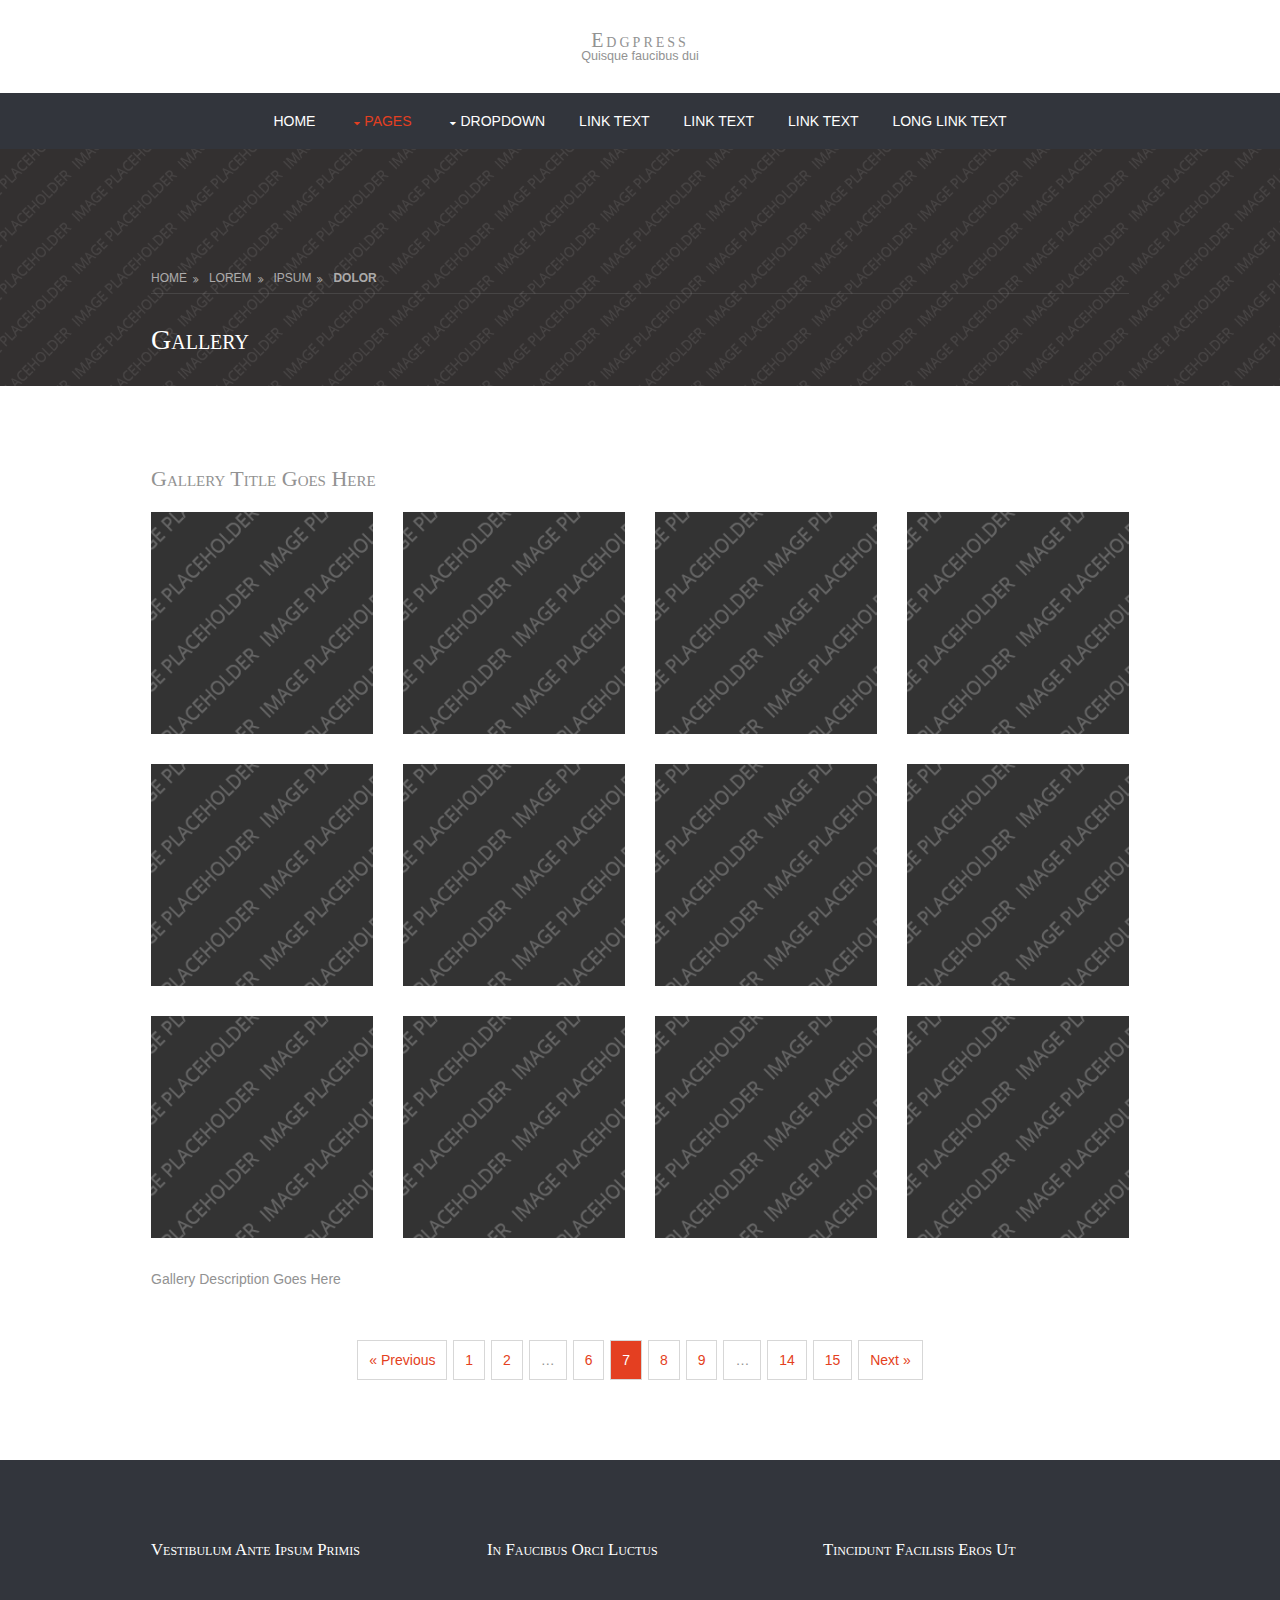
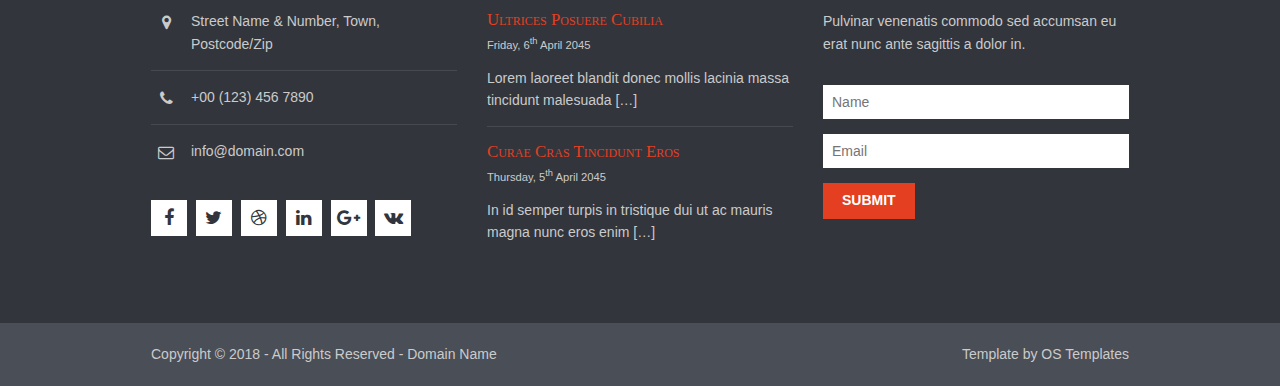
<file: pages/gallery.html>
<!DOCTYPE html>
<!--
Template Name: Edgpress
Author: <a href="https://www.os-templates.com/">OS Templates</a>
Author URI: https://www.os-templates.com/
Licence: Free to use under our free template licence terms
Licence URI: https://www.os-templates.com/template-terms
-->
<html lang="">
<!-- To declare your language - read more here: https://www.w3.org/International/questions/qa-html-language-declarations -->
<head>
<title>Edgpress | Pages | Gallery</title>
<meta charset="utf-8">
<meta name="viewport" content="width=device-width, initial-scale=1.0, maximum-scale=1.0, user-scalable=no">
<link href="../layout/styles/layout.css" rel="stylesheet" type="text/css" media="all">
</head>
<body id="top">
<!-- ################################################################################################ -->
<!-- ################################################################################################ -->
<!-- ################################################################################################ -->
<div class="wrapper row1">
  <header id="header" class="hoc clear"> 
    <!-- ################################################################################################ -->
    <h1><a href="../index.html">Edgpress</a></h1>
    <p>Quisque faucibus dui</p>
    <!-- ################################################################################################ -->
  </header>
</div>
<!-- ################################################################################################ -->
<!-- ################################################################################################ -->
<!-- ################################################################################################ -->
<div class="wrapper row4">
  <nav id="mainav" class="hoc clear"> 
    <!-- ################################################################################################ -->
    <ul class="clear">
      <li><a href="../index.html">Home</a></li>
      <li class="active"><a class="drop" href="#">Pages</a>
        <ul>
          <li class="active"><a href="gallery.html">Gallery</a></li>
          <li><a href="full-width.html">Full Width</a></li>
          <li><a href="sidebar-left.html">Sidebar Left</a></li>
          <li><a href="sidebar-right.html">Sidebar Right</a></li>
          <li><a href="basic-grid.html">Basic Grid</a></li>
        </ul>
      </li>
      <li><a class="drop" href="#">Dropdown</a>
        <ul>
          <li><a href="#">Level 2</a></li>
          <li><a class="drop" href="#">Level 2 + Drop</a>
            <ul>
              <li><a href="#">Level 3</a></li>
              <li><a href="#">Level 3</a></li>
              <li><a href="#">Level 3</a></li>
            </ul>
          </li>
          <li><a href="#">Level 2</a></li>
        </ul>
      </li>
      <li><a href="#">Link Text</a></li>
      <li><a href="#">Link Text</a></li>
      <li><a href="#">Link Text</a></li>
      <li><a href="#">Long Link Text</a></li>
    </ul>
    <!-- ################################################################################################ -->
  </nav>
</div>
<!-- ################################################################################################ -->
<!-- ################################################################################################ -->
<!-- ################################################################################################ -->
<div class="wrapper bgded overlay" style="background-image:url('../images/demo/backgrounds/01.png');">
  <section id="breadcrumb" class="hoc clear"> 
    <!-- ################################################################################################ -->
    <ul>
      <li><a href="#">Home</a></li>
      <li><a href="#">Lorem</a></li>
      <li><a href="#">Ipsum</a></li>
      <li><a href="#">Dolor</a></li>
    </ul>
    <!-- ################################################################################################ -->
    <h6 class="heading">Gallery</h6>
    <!-- ################################################################################################ -->
  </section>
</div>
<!-- ################################################################################################ -->
<!-- ################################################################################################ -->
<!-- ################################################################################################ -->
<div class="wrapper row3">
  <main class="hoc container clear"> 
    <!-- main body -->
    <!-- ################################################################################################ -->
    <div class="content"> 
      <!-- ################################################################################################ -->
      <div id="gallery">
        <figure>
          <header class="heading">Gallery Title Goes Here</header>
          <ul class="nospace clear">
            <li class="one_quarter first"><a href="#"><img src="../images/demo/gallery/01.png" alt=""></a></li>
            <li class="one_quarter"><a href="#"><img src="../images/demo/gallery/01.png" alt=""></a></li>
            <li class="one_quarter"><a href="#"><img src="../images/demo/gallery/01.png" alt=""></a></li>
            <li class="one_quarter"><a href="#"><img src="../images/demo/gallery/01.png" alt=""></a></li>
            <li class="one_quarter first"><a href="#"><img src="../images/demo/gallery/01.png" alt=""></a></li>
            <li class="one_quarter"><a href="#"><img src="../images/demo/gallery/01.png" alt=""></a></li>
            <li class="one_quarter"><a href="#"><img src="../images/demo/gallery/01.png" alt=""></a></li>
            <li class="one_quarter"><a href="#"><img src="../images/demo/gallery/01.png" alt=""></a></li>
            <li class="one_quarter first"><a href="#"><img src="../images/demo/gallery/01.png" alt=""></a></li>
            <li class="one_quarter"><a href="#"><img src="../images/demo/gallery/01.png" alt=""></a></li>
            <li class="one_quarter"><a href="#"><img src="../images/demo/gallery/01.png" alt=""></a></li>
            <li class="one_quarter"><a href="#"><img src="../images/demo/gallery/01.png" alt=""></a></li>
          </ul>
          <figcaption>Gallery Description Goes Here</figcaption>
        </figure>
      </div>
      <!-- ################################################################################################ -->
      <!-- ################################################################################################ -->
      <nav class="pagination">
        <ul>
          <li><a href="#">&laquo; Previous</a></li>
          <li><a href="#">1</a></li>
          <li><a href="#">2</a></li>
          <li><strong>&hellip;</strong></li>
          <li><a href="#">6</a></li>
          <li class="current"><strong>7</strong></li>
          <li><a href="#">8</a></li>
          <li><a href="#">9</a></li>
          <li><strong>&hellip;</strong></li>
          <li><a href="#">14</a></li>
          <li><a href="#">15</a></li>
          <li><a href="#">Next &raquo;</a></li>
        </ul>
      </nav>
      <!-- ################################################################################################ -->
    </div>
    <!-- ################################################################################################ -->
    <!-- / main body -->
    <div class="clear"></div>
  </main>
</div>
<!-- ################################################################################################ -->
<!-- ################################################################################################ -->
<!-- ################################################################################################ -->
<div class="wrapper row4">
  <footer id="footer" class="hoc clear"> 
    <!-- ################################################################################################ -->
    <div class="one_third first">
      <h6 class="heading">Vestibulum ante ipsum primis</h6>
      <ul class="nospace btmspace-30 linklist contact">
        <li><i class="fa fa-map-marker"></i>
          <address>
          Street Name &amp; Number, Town, Postcode/Zip
          </address>
        </li>
        <li><i class="fa fa-phone"></i> +00 (123) 456 7890</li>
        <li><i class="fa fa-envelope-o"></i> info@domain.com</li>
      </ul>
      <ul class="faico clear">
        <li><a class="faicon-facebook" href="#"><i class="fa fa-facebook"></i></a></li>
        <li><a class="faicon-twitter" href="#"><i class="fa fa-twitter"></i></a></li>
        <li><a class="faicon-dribble" href="#"><i class="fa fa-dribbble"></i></a></li>
        <li><a class="faicon-linkedin" href="#"><i class="fa fa-linkedin"></i></a></li>
        <li><a class="faicon-google-plus" href="#"><i class="fa fa-google-plus"></i></a></li>
        <li><a class="faicon-vk" href="#"><i class="fa fa-vk"></i></a></li>
      </ul>
    </div>
    <div class="one_third">
      <h6 class="heading">In faucibus orci luctus</h6>
      <ul class="nospace linklist">
        <li>
          <article>
            <h2 class="nospace font-x1"><a href="#">Ultrices posuere cubilia</a></h2>
            <time class="font-xs block btmspace-10" datetime="2045-04-06">Friday, 6<sup>th</sup> April 2045</time>
            <p class="nospace">Lorem laoreet blandit donec mollis lacinia massa tincidunt malesuada [&hellip;]</p>
          </article>
        </li>
        <li>
          <article>
            <h2 class="nospace font-x1"><a href="#">Curae cras tincidunt eros</a></h2>
            <time class="font-xs block btmspace-10" datetime="2045-04-05">Thursday, 5<sup>th</sup> April 2045</time>
            <p class="nospace">In id semper turpis in tristique dui ut ac mauris magna nunc eros enim [&hellip;]</p>
          </article>
        </li>
      </ul>
    </div>
    <div class="one_third">
      <h6 class="heading">Tincidunt facilisis eros ut</h6>
      <p class="nospace btmspace-30">Pulvinar venenatis commodo sed accumsan eu erat nunc ante sagittis a dolor in.</p>
      <form method="post" action="#">
        <fieldset>
          <legend>Newsletter:</legend>
          <input class="btmspace-15" type="text" value="" placeholder="Name">
          <input class="btmspace-15" type="text" value="" placeholder="Email">
          <button type="submit" value="submit">Submit</button>
        </fieldset>
      </form>
    </div>
    <!-- ################################################################################################ -->
  </footer>
</div>
<!-- ################################################################################################ -->
<!-- ################################################################################################ -->
<!-- ################################################################################################ -->
<div class="wrapper row5">
  <div id="copyright" class="hoc clear"> 
    <!-- ################################################################################################ -->
    <p class="fl_left">Copyright &copy; 2018 - All Rights Reserved - <a href="#">Domain Name</a></p>
    <p class="fl_right">Template by <a target="_blank" href="https://www.os-templates.com/" title="Free Website Templates">OS Templates</a></p>
    <!-- ################################################################################################ -->
  </div>
</div>
<!-- ################################################################################################ -->
<!-- ################################################################################################ -->
<!-- ################################################################################################ -->
<a id="backtotop" href="#top"><i class="fa fa-chevron-up"></i></a>
<!-- JAVASCRIPTS -->
<script src="../layout/scripts/jquery.min.js"></script>
<script src="../layout/scripts/jquery.backtotop.js"></script>
<script src="../layout/scripts/jquery.mobilemenu.js"></script>
</body>
</html>
</file>
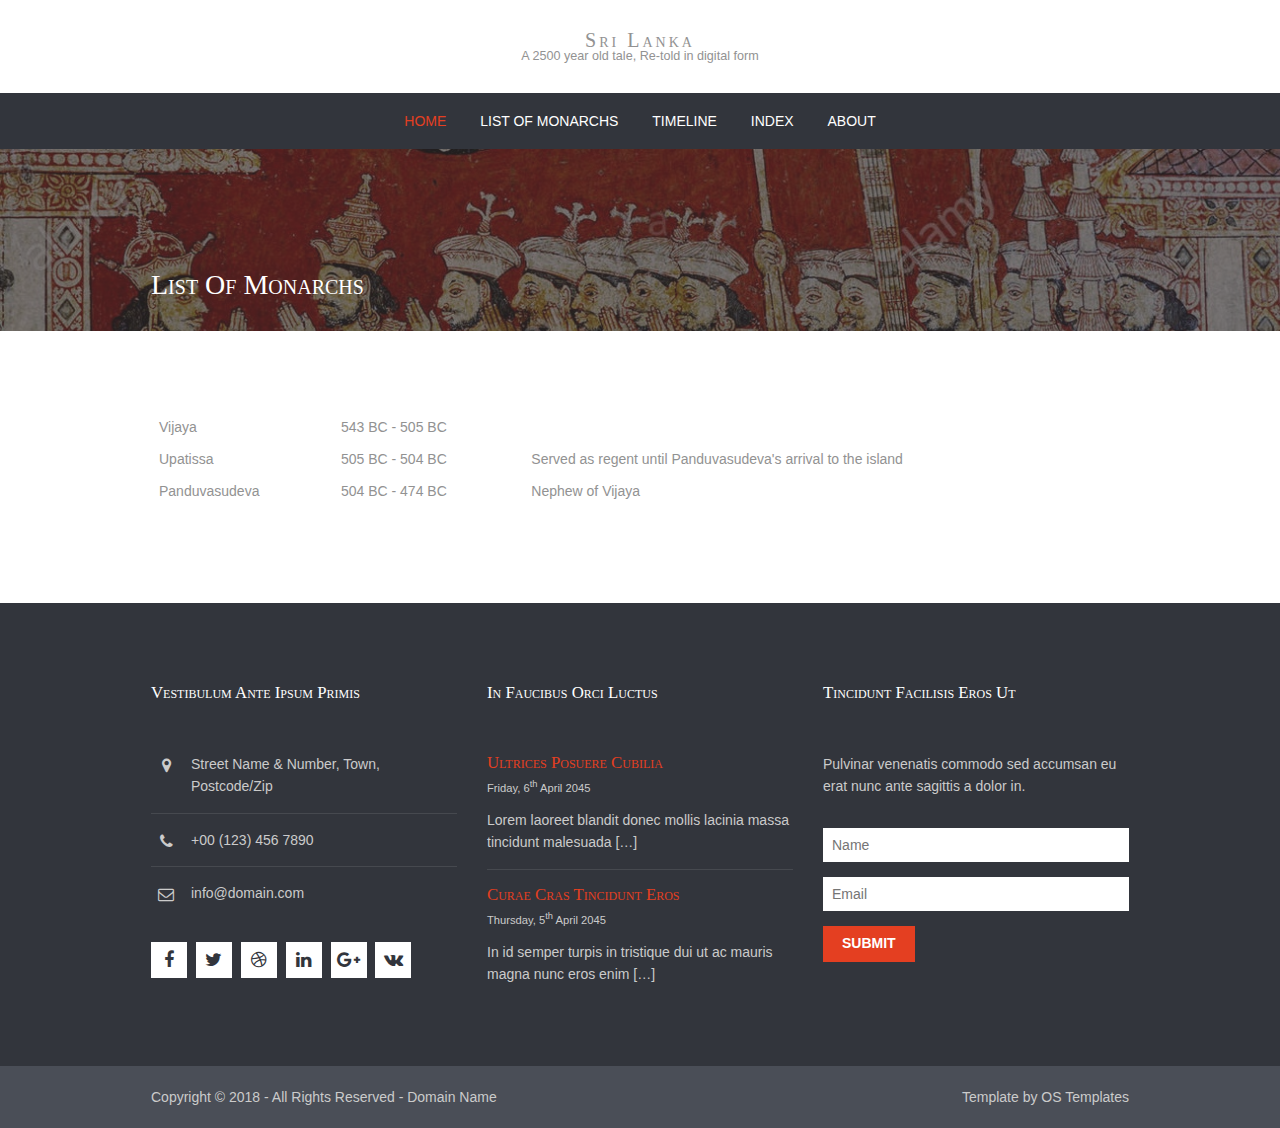
<file: pages/listofmonarchs.html>
<!DOCTYPE html>

<html lang="">
<!-- To declare your language - read more here: https://www.w3.org/International/questions/qa-html-language-declarations -->
<head>
<title>History of Sri Lanka</title>
<meta charset="utf-8">
<meta name="viewport" content="width=device-width, initial-scale=1.0, maximum-scale=1.0, user-scalable=no">
<link href="../layout/styles/layout.css" rel="stylesheet" type="text/css" media="all">
</head>
<body id="top">
<!-- ################################################################################################ -->
<!-- ################################################################################################ -->
<!-- ################################################################################################ -->
<div class="wrapper row1">
  <header id="header" class="hoc clear"> 
    <!-- ################################################################################################ -->
    <h1><a href="../index.html">Sri Lanka</a></h1>
    <p>A 2500 year old tale, Re-told in digital form</p>
    <!-- ################################################################################################ -->
  </header>
</div>
<!-- ################################################################################################ -->
<!-- ################################################################################################ -->
<!-- ################################################################################################ -->
<div class="wrapper row4">
  <nav id="mainav" class="hoc clear"> 
    <!-- ################################################################################################ -->
    <ul class="clear">
      <li class="active"><a href="../index.html">Home</a></li>
 <!--     <li><a class="drop" href="#">Pages</a>
        <ul>
          <li><a href="pages/gallery.html">Gallery</a></li>
          <li><a href="pages/full-width.html">Full Width</a></li>
          <li><a href="pages/sidebar-left.html">Sidebar Left</a></li>
          <li><a href="pages/sidebar-right.html">Sidebar Right</a></li>
          <li><a href="pages/basic-grid.html">Basic Grid</a></li>
        </ul>
      </li>
      <li><a class="drop" href="#">Dropdown</a>
        <ul>
          <li><a href="#">Level 2</a></li>
          <li><a class="drop" href="#">Level 2 + Drop</a>
            <ul>
              <li><a href="#">Level 3</a></li>
              <li><a href="#">Level 3</a></li>
              <li><a href="#">Level 3</a></li>
            </ul>
          </li>
          <li><a href="#">Level 2</a></li>
        </ul>
      </li> -->
      <li><a href="listofmonarchs.html">List of Monarchs</a></li>
      <li><a href="#">Timeline</a></li>
      <li><a href="#">Index</a></li>
      <li><a href="#">About</a></li>
    </ul>
    <!-- ################################################################################################ -->
  </nav>
</div>
<!-- ################################################################################################ -->
<!-- ################################################################################################ -->
<!-- ################################################################################################ -->
<div class="wrapper bgded overlay" style="background-image:url('../images/demo/backgrounds/02.jpeg');">
  <section id="breadcrumb" class="hoc clear"> 
    <!-- ################################################################################################ -->
   
    <!-- ################################################################################################ -->
    <h6 class="heading">List of Monarchs</h6>
    <!-- ################################################################################################ -->
  </section>
</div>
<!-- ################################################################################################ -->
<!-- ################################################################################################ -->
<!-- ################################################################################################ -->
<div class="wrapper row3">
  <main class="hoc container clear"> 
    <!-- main body -->
    <!-- ################################################################################################ -->
    <div class="content"> 
      <!-- ################################################################################################ -->
      
      <!-- ################################################################################################ -->
      <!-- ################################################################################################ -->
      <table>

<style>  
  table {
    border: 1px solid #CCC;
    border-collapse: collapse;
    border: none;
}

td {
    border: none;
    background-color: white;
}
  
  </style>


      <tr>
        <td>Vijaya</td>
        <td>543 BC - 505 BC</td>
      </tr>

      <tr>
        <td>Upatissa</td>
        <td>505 BC - 504 BC</td>
        <td>Served as regent until Panduvasudeva's arrival to the island</td>
      </tr>
      <tr>
        <td>Panduvasudeva</td>
        <td>504 BC - 474 BC</td>
        <td>Nephew of Vijaya</td>
      </tr>
    </table>
      
     
      <!-- ################################################################################################ -->
    </div>
    <!-- ################################################################################################ -->
    <!-- / main body -->
    <div class="clear"></div>
  </main>
</div>
<!-- ################################################################################################ -->
<!-- ################################################################################################ -->
<!-- ################################################################################################ -->
<div class="wrapper row4">
  <footer id="footer" class="hoc clear"> 
    <!-- ################################################################################################ -->
    <div class="one_third first">
      <h6 class="heading">Vestibulum ante ipsum primis</h6>
      <ul class="nospace btmspace-30 linklist contact">
        <li><i class="fa fa-map-marker"></i>
          <address>
          Street Name &amp; Number, Town, Postcode/Zip
          </address>
        </li>
        <li><i class="fa fa-phone"></i> +00 (123) 456 7890</li>
        <li><i class="fa fa-envelope-o"></i> info@domain.com</li>
      </ul>
      <ul class="faico clear">
        <li><a class="faicon-facebook" href="#"><i class="fa fa-facebook"></i></a></li>
        <li><a class="faicon-twitter" href="#"><i class="fa fa-twitter"></i></a></li>
        <li><a class="faicon-dribble" href="#"><i class="fa fa-dribbble"></i></a></li>
        <li><a class="faicon-linkedin" href="#"><i class="fa fa-linkedin"></i></a></li>
        <li><a class="faicon-google-plus" href="#"><i class="fa fa-google-plus"></i></a></li>
        <li><a class="faicon-vk" href="#"><i class="fa fa-vk"></i></a></li>
      </ul>
    </div>
    <div class="one_third">
      <h6 class="heading">In faucibus orci luctus</h6>
      <ul class="nospace linklist">
        <li>
          <article>
            <h2 class="nospace font-x1"><a href="#">Ultrices posuere cubilia</a></h2>
            <time class="font-xs block btmspace-10" datetime="2045-04-06">Friday, 6<sup>th</sup> April 2045</time>
            <p class="nospace">Lorem laoreet blandit donec mollis lacinia massa tincidunt malesuada [&hellip;]</p>
          </article>
        </li>
        <li>
          <article>
            <h2 class="nospace font-x1"><a href="#">Curae cras tincidunt eros</a></h2>
            <time class="font-xs block btmspace-10" datetime="2045-04-05">Thursday, 5<sup>th</sup> April 2045</time>
            <p class="nospace">In id semper turpis in tristique dui ut ac mauris magna nunc eros enim [&hellip;]</p>
          </article>
        </li>
      </ul>
    </div>
    <div class="one_third">
      <h6 class="heading">Tincidunt facilisis eros ut</h6>
      <p class="nospace btmspace-30">Pulvinar venenatis commodo sed accumsan eu erat nunc ante sagittis a dolor in.</p>
      <form method="post" action="#">
        <fieldset>
          <legend>Newsletter:</legend>
          <input class="btmspace-15" type="text" value="" placeholder="Name">
          <input class="btmspace-15" type="text" value="" placeholder="Email">
          <button type="submit" value="submit">Submit</button>
        </fieldset>
      </form>
    </div>
    <!-- ################################################################################################ -->
  </footer>
</div>
<!-- ################################################################################################ -->
<!-- ################################################################################################ -->
<!-- ################################################################################################ -->
<div class="wrapper row5">
  <div id="copyright" class="hoc clear"> 
    <!-- ################################################################################################ -->
    <p class="fl_left">Copyright &copy; 2018 - All Rights Reserved - <a href="#">Domain Name</a></p>
    <p class="fl_right">Template by <a target="_blank" href="https://www.os-templates.com/" title="Free Website Templates">OS Templates</a></p>
    <!-- ################################################################################################ -->
  </div>
</div>
<!-- ################################################################################################ -->
<!-- ################################################################################################ -->
<!-- ################################################################################################ -->
<a id="backtotop" href="#top"><i class="fa fa-chevron-up"></i></a>
<!-- JAVASCRIPTS -->
<script src="../layout/scripts/jquery.min.js"></script>
<script src="../layout/scripts/jquery.backtotop.js"></script>
<script src="../layout/scripts/jquery.mobilemenu.js"></script>
</body>
</html>
</file>
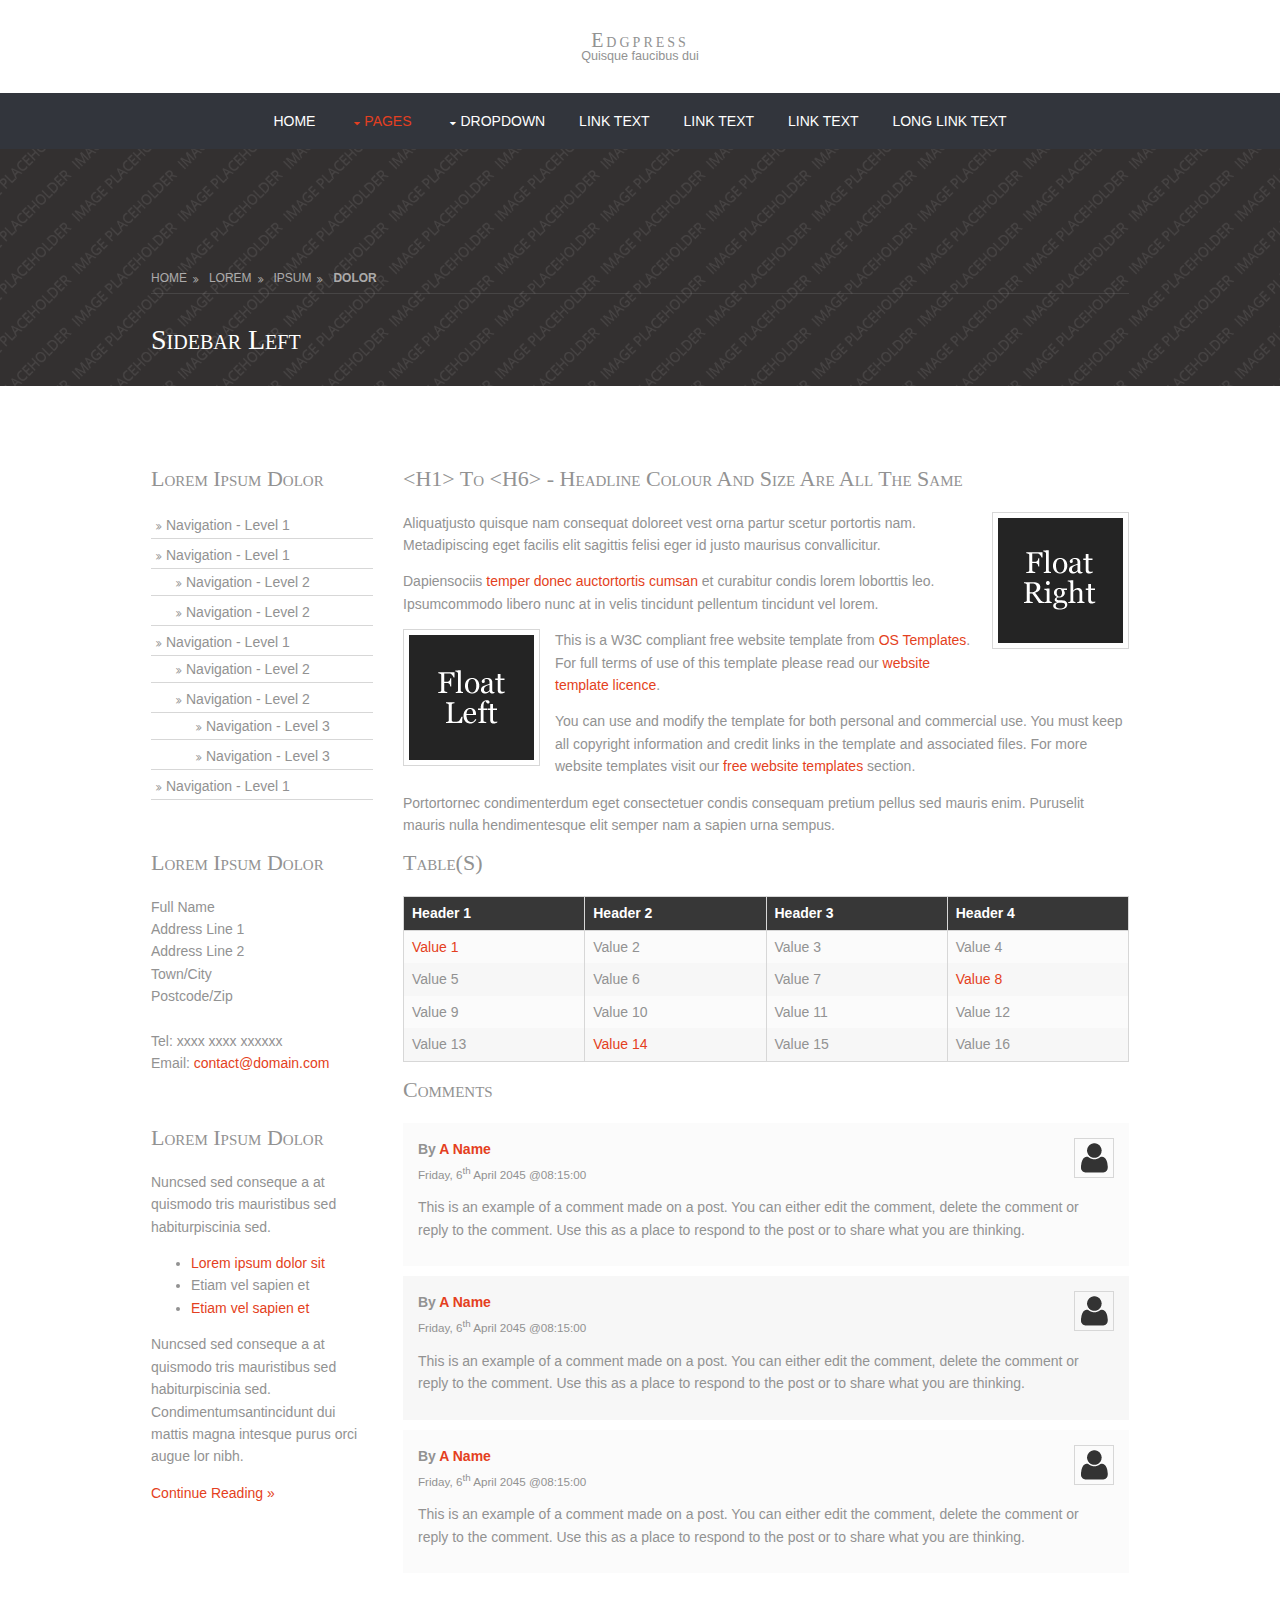
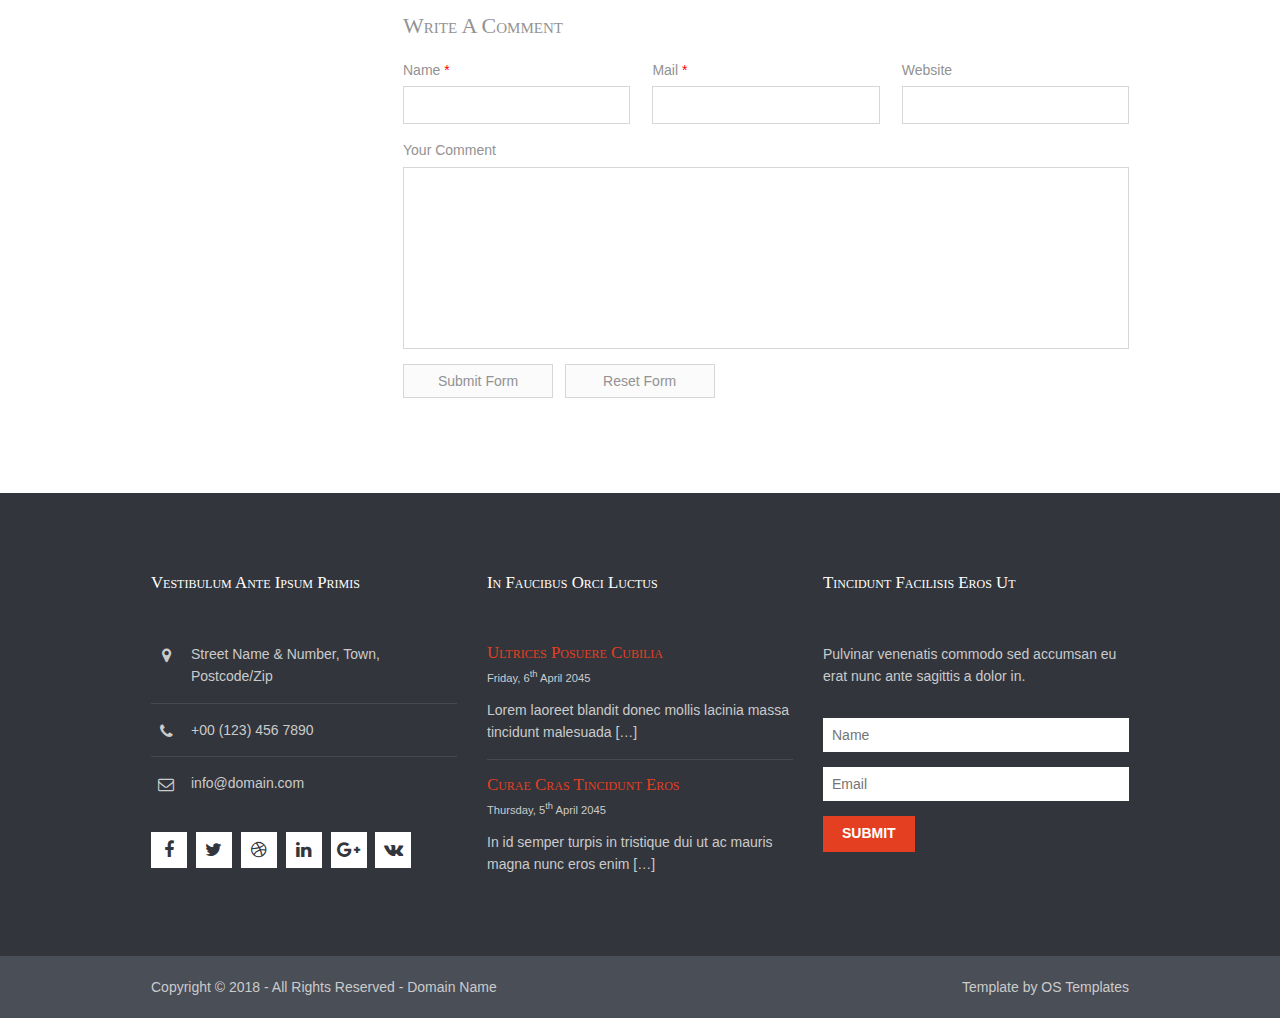
<file: pages/sidebar-left.html>
<!DOCTYPE html>
<!--
Template Name: Edgpress
Author: <a href="https://www.os-templates.com/">OS Templates</a>
Author URI: https://www.os-templates.com/
Licence: Free to use under our free template licence terms
Licence URI: https://www.os-templates.com/template-terms
-->
<html lang="">
<!-- To declare your language - read more here: https://www.w3.org/International/questions/qa-html-language-declarations -->
<head>
<title>Edgpress | Pages | Sidebar Left</title>
<meta charset="utf-8">
<meta name="viewport" content="width=device-width, initial-scale=1.0, maximum-scale=1.0, user-scalable=no">
<link href="../layout/styles/layout.css" rel="stylesheet" type="text/css" media="all">
</head>
<body id="top">
<!-- ################################################################################################ -->
<!-- ################################################################################################ -->
<!-- ################################################################################################ -->
<div class="wrapper row1">
  <header id="header" class="hoc clear"> 
    <!-- ################################################################################################ -->
    <h1><a href="../index.html">Edgpress</a></h1>
    <p>Quisque faucibus dui</p>
    <!-- ################################################################################################ -->
  </header>
</div>
<!-- ################################################################################################ -->
<!-- ################################################################################################ -->
<!-- ################################################################################################ -->
<div class="wrapper row4">
  <nav id="mainav" class="hoc clear"> 
    <!-- ################################################################################################ -->
    <ul class="clear">
      <li><a href="../index.html">Home</a></li>
      <li class="active"><a class="drop" href="#">Pages</a>
        <ul>
          <li><a href="gallery.html">Gallery</a></li>
          <li><a href="full-width.html">Full Width</a></li>
          <li class="active"><a href="sidebar-left.html">Sidebar Left</a></li>
          <li><a href="sidebar-right.html">Sidebar Right</a></li>
          <li><a href="basic-grid.html">Basic Grid</a></li>
        </ul>
      </li>
      <li><a class="drop" href="#">Dropdown</a>
        <ul>
          <li><a href="#">Level 2</a></li>
          <li><a class="drop" href="#">Level 2 + Drop</a>
            <ul>
              <li><a href="#">Level 3</a></li>
              <li><a href="#">Level 3</a></li>
              <li><a href="#">Level 3</a></li>
            </ul>
          </li>
          <li><a href="#">Level 2</a></li>
        </ul>
      </li>
      <li><a href="#">Link Text</a></li>
      <li><a href="#">Link Text</a></li>
      <li><a href="#">Link Text</a></li>
      <li><a href="#">Long Link Text</a></li>
    </ul>
    <!-- ################################################################################################ -->
  </nav>
</div>
<!-- ################################################################################################ -->
<!-- ################################################################################################ -->
<!-- ################################################################################################ -->
<div class="wrapper bgded overlay" style="background-image:url('../images/demo/backgrounds/01.png');">
  <section id="breadcrumb" class="hoc clear"> 
    <!-- ################################################################################################ -->
    <ul>
      <li><a href="#">Home</a></li>
      <li><a href="#">Lorem</a></li>
      <li><a href="#">Ipsum</a></li>
      <li><a href="#">Dolor</a></li>
    </ul>
    <!-- ################################################################################################ -->
    <h6 class="heading">Sidebar Left</h6>
    <!-- ################################################################################################ -->
  </section>
</div>
<!-- ################################################################################################ -->
<!-- ################################################################################################ -->
<!-- ################################################################################################ -->
<div class="wrapper row3">
  <main class="hoc container clear"> 
    <!-- main body -->
    <!-- ################################################################################################ -->
    <div class="sidebar one_quarter first"> 
      <!-- ################################################################################################ -->
      <h6>Lorem ipsum dolor</h6>
      <nav class="sdb_holder">
        <ul>
          <li><a href="#">Navigation - Level 1</a></li>
          <li><a href="#">Navigation - Level 1</a>
            <ul>
              <li><a href="#">Navigation - Level 2</a></li>
              <li><a href="#">Navigation - Level 2</a></li>
            </ul>
          </li>
          <li><a href="#">Navigation - Level 1</a>
            <ul>
              <li><a href="#">Navigation - Level 2</a></li>
              <li><a href="#">Navigation - Level 2</a>
                <ul>
                  <li><a href="#">Navigation - Level 3</a></li>
                  <li><a href="#">Navigation - Level 3</a></li>
                </ul>
              </li>
            </ul>
          </li>
          <li><a href="#">Navigation - Level 1</a></li>
        </ul>
      </nav>
      <div class="sdb_holder">
        <h6>Lorem ipsum dolor</h6>
        <address>
        Full Name<br>
        Address Line 1<br>
        Address Line 2<br>
        Town/City<br>
        Postcode/Zip<br>
        <br>
        Tel: xxxx xxxx xxxxxx<br>
        Email: <a href="#">contact@domain.com</a>
        </address>
      </div>
      <div class="sdb_holder">
        <article>
          <h6>Lorem ipsum dolor</h6>
          <p>Nuncsed sed conseque a at quismodo tris mauristibus sed habiturpiscinia sed.</p>
          <ul>
            <li><a href="#">Lorem ipsum dolor sit</a></li>
            <li>Etiam vel sapien et</li>
            <li><a href="#">Etiam vel sapien et</a></li>
          </ul>
          <p>Nuncsed sed conseque a at quismodo tris mauristibus sed habiturpiscinia sed. Condimentumsantincidunt dui mattis magna intesque purus orci augue lor nibh.</p>
          <p class="more"><a href="#">Continue Reading &raquo;</a></p>
        </article>
      </div>
      <!-- ################################################################################################ -->
    </div>
    <!-- ################################################################################################ -->
    <!-- ################################################################################################ -->
    <div class="content three_quarter"> 
      <!-- ################################################################################################ -->
      <h1>&lt;h1&gt; to &lt;h6&gt; - Headline Colour and Size Are All The Same</h1>
      <img class="imgr borderedbox inspace-5" src="../images/demo/imgr.gif" alt="">
      <p>Aliquatjusto quisque nam consequat doloreet vest orna partur scetur portortis nam. Metadipiscing eget facilis elit sagittis felisi eger id justo maurisus convallicitur.</p>
      <p>Dapiensociis <a href="#">temper donec auctortortis cumsan</a> et curabitur condis lorem loborttis leo. Ipsumcommodo libero nunc at in velis tincidunt pellentum tincidunt vel lorem.</p>
      <img class="imgl borderedbox inspace-5" src="../images/demo/imgl.gif" alt="">
      <p>This is a W3C compliant free website template from <a href="https://www.os-templates.com/" title="Free Website Templates">OS Templates</a>. For full terms of use of this template please read our <a href="https://www.os-templates.com/template-terms">website template licence</a>.</p>
      <p>You can use and modify the template for both personal and commercial use. You must keep all copyright information and credit links in the template and associated files. For more website templates visit our <a href="https://www.os-templates.com/">free website templates</a> section.</p>
      <p>Portortornec condimenterdum eget consectetuer condis consequam pretium pellus sed mauris enim. Puruselit mauris nulla hendimentesque elit semper nam a sapien urna sempus.</p>
      <h1>Table(s)</h1>
      <div class="scrollable">
        <table>
          <thead>
            <tr>
              <th>Header 1</th>
              <th>Header 2</th>
              <th>Header 3</th>
              <th>Header 4</th>
            </tr>
          </thead>
          <tbody>
            <tr>
              <td><a href="#">Value 1</a></td>
              <td>Value 2</td>
              <td>Value 3</td>
              <td>Value 4</td>
            </tr>
            <tr>
              <td>Value 5</td>
              <td>Value 6</td>
              <td>Value 7</td>
              <td><a href="#">Value 8</a></td>
            </tr>
            <tr>
              <td>Value 9</td>
              <td>Value 10</td>
              <td>Value 11</td>
              <td>Value 12</td>
            </tr>
            <tr>
              <td>Value 13</td>
              <td><a href="#">Value 14</a></td>
              <td>Value 15</td>
              <td>Value 16</td>
            </tr>
          </tbody>
        </table>
      </div>
      <div id="comments">
        <h2>Comments</h2>
        <ul>
          <li>
            <article>
              <header>
                <figure class="avatar"><img src="../images/demo/avatar.png" alt=""></figure>
                <address>
                By <a href="#">A Name</a>
                </address>
                <time datetime="2045-04-06T08:15+00:00">Friday, 6<sup>th</sup> April 2045 @08:15:00</time>
              </header>
              <div class="comcont">
                <p>This is an example of a comment made on a post. You can either edit the comment, delete the comment or reply to the comment. Use this as a place to respond to the post or to share what you are thinking.</p>
              </div>
            </article>
          </li>
          <li>
            <article>
              <header>
                <figure class="avatar"><img src="../images/demo/avatar.png" alt=""></figure>
                <address>
                By <a href="#">A Name</a>
                </address>
                <time datetime="2045-04-06T08:15+00:00">Friday, 6<sup>th</sup> April 2045 @08:15:00</time>
              </header>
              <div class="comcont">
                <p>This is an example of a comment made on a post. You can either edit the comment, delete the comment or reply to the comment. Use this as a place to respond to the post or to share what you are thinking.</p>
              </div>
            </article>
          </li>
          <li>
            <article>
              <header>
                <figure class="avatar"><img src="../images/demo/avatar.png" alt=""></figure>
                <address>
                By <a href="#">A Name</a>
                </address>
                <time datetime="2045-04-06T08:15+00:00">Friday, 6<sup>th</sup> April 2045 @08:15:00</time>
              </header>
              <div class="comcont">
                <p>This is an example of a comment made on a post. You can either edit the comment, delete the comment or reply to the comment. Use this as a place to respond to the post or to share what you are thinking.</p>
              </div>
            </article>
          </li>
        </ul>
        <h2>Write A Comment</h2>
        <form action="#" method="post">
          <div class="one_third first">
            <label for="name">Name <span>*</span></label>
            <input type="text" name="name" id="name" value="" size="22" required>
          </div>
          <div class="one_third">
            <label for="email">Mail <span>*</span></label>
            <input type="email" name="email" id="email" value="" size="22" required>
          </div>
          <div class="one_third">
            <label for="url">Website</label>
            <input type="url" name="url" id="url" value="" size="22">
          </div>
          <div class="block clear">
            <label for="comment">Your Comment</label>
            <textarea name="comment" id="comment" cols="25" rows="10"></textarea>
          </div>
          <div>
            <input type="submit" name="submit" value="Submit Form">
            &nbsp;
            <input type="reset" name="reset" value="Reset Form">
          </div>
        </form>
      </div>
      <!-- ################################################################################################ -->
    </div>
    <!-- ################################################################################################ -->
    <!-- / main body -->
    <div class="clear"></div>
  </main>
</div>
<!-- ################################################################################################ -->
<!-- ################################################################################################ -->
<!-- ################################################################################################ -->
<div class="wrapper row4">
  <footer id="footer" class="hoc clear"> 
    <!-- ################################################################################################ -->
    <div class="one_third first">
      <h6 class="heading">Vestibulum ante ipsum primis</h6>
      <ul class="nospace btmspace-30 linklist contact">
        <li><i class="fa fa-map-marker"></i>
          <address>
          Street Name &amp; Number, Town, Postcode/Zip
          </address>
        </li>
        <li><i class="fa fa-phone"></i> +00 (123) 456 7890</li>
        <li><i class="fa fa-envelope-o"></i> info@domain.com</li>
      </ul>
      <ul class="faico clear">
        <li><a class="faicon-facebook" href="#"><i class="fa fa-facebook"></i></a></li>
        <li><a class="faicon-twitter" href="#"><i class="fa fa-twitter"></i></a></li>
        <li><a class="faicon-dribble" href="#"><i class="fa fa-dribbble"></i></a></li>
        <li><a class="faicon-linkedin" href="#"><i class="fa fa-linkedin"></i></a></li>
        <li><a class="faicon-google-plus" href="#"><i class="fa fa-google-plus"></i></a></li>
        <li><a class="faicon-vk" href="#"><i class="fa fa-vk"></i></a></li>
      </ul>
    </div>
    <div class="one_third">
      <h6 class="heading">In faucibus orci luctus</h6>
      <ul class="nospace linklist">
        <li>
          <article>
            <h2 class="nospace font-x1"><a href="#">Ultrices posuere cubilia</a></h2>
            <time class="font-xs block btmspace-10" datetime="2045-04-06">Friday, 6<sup>th</sup> April 2045</time>
            <p class="nospace">Lorem laoreet blandit donec mollis lacinia massa tincidunt malesuada [&hellip;]</p>
          </article>
        </li>
        <li>
          <article>
            <h2 class="nospace font-x1"><a href="#">Curae cras tincidunt eros</a></h2>
            <time class="font-xs block btmspace-10" datetime="2045-04-05">Thursday, 5<sup>th</sup> April 2045</time>
            <p class="nospace">In id semper turpis in tristique dui ut ac mauris magna nunc eros enim [&hellip;]</p>
          </article>
        </li>
      </ul>
    </div>
    <div class="one_third">
      <h6 class="heading">Tincidunt facilisis eros ut</h6>
      <p class="nospace btmspace-30">Pulvinar venenatis commodo sed accumsan eu erat nunc ante sagittis a dolor in.</p>
      <form method="post" action="#">
        <fieldset>
          <legend>Newsletter:</legend>
          <input class="btmspace-15" type="text" value="" placeholder="Name">
          <input class="btmspace-15" type="text" value="" placeholder="Email">
          <button type="submit" value="submit">Submit</button>
        </fieldset>
      </form>
    </div>
    <!-- ################################################################################################ -->
  </footer>
</div>
<!-- ################################################################################################ -->
<!-- ################################################################################################ -->
<!-- ################################################################################################ -->
<div class="wrapper row5">
  <div id="copyright" class="hoc clear"> 
    <!-- ################################################################################################ -->
    <p class="fl_left">Copyright &copy; 2018 - All Rights Reserved - <a href="#">Domain Name</a></p>
    <p class="fl_right">Template by <a target="_blank" href="https://www.os-templates.com/" title="Free Website Templates">OS Templates</a></p>
    <!-- ################################################################################################ -->
  </div>
</div>
<!-- ################################################################################################ -->
<!-- ################################################################################################ -->
<!-- ################################################################################################ -->
<a id="backtotop" href="#top"><i class="fa fa-chevron-up"></i></a>
<!-- JAVASCRIPTS -->
<script src="../layout/scripts/jquery.min.js"></script>
<script src="../layout/scripts/jquery.backtotop.js"></script>
<script src="../layout/scripts/jquery.mobilemenu.js"></script>
</body>
</html>
</file>
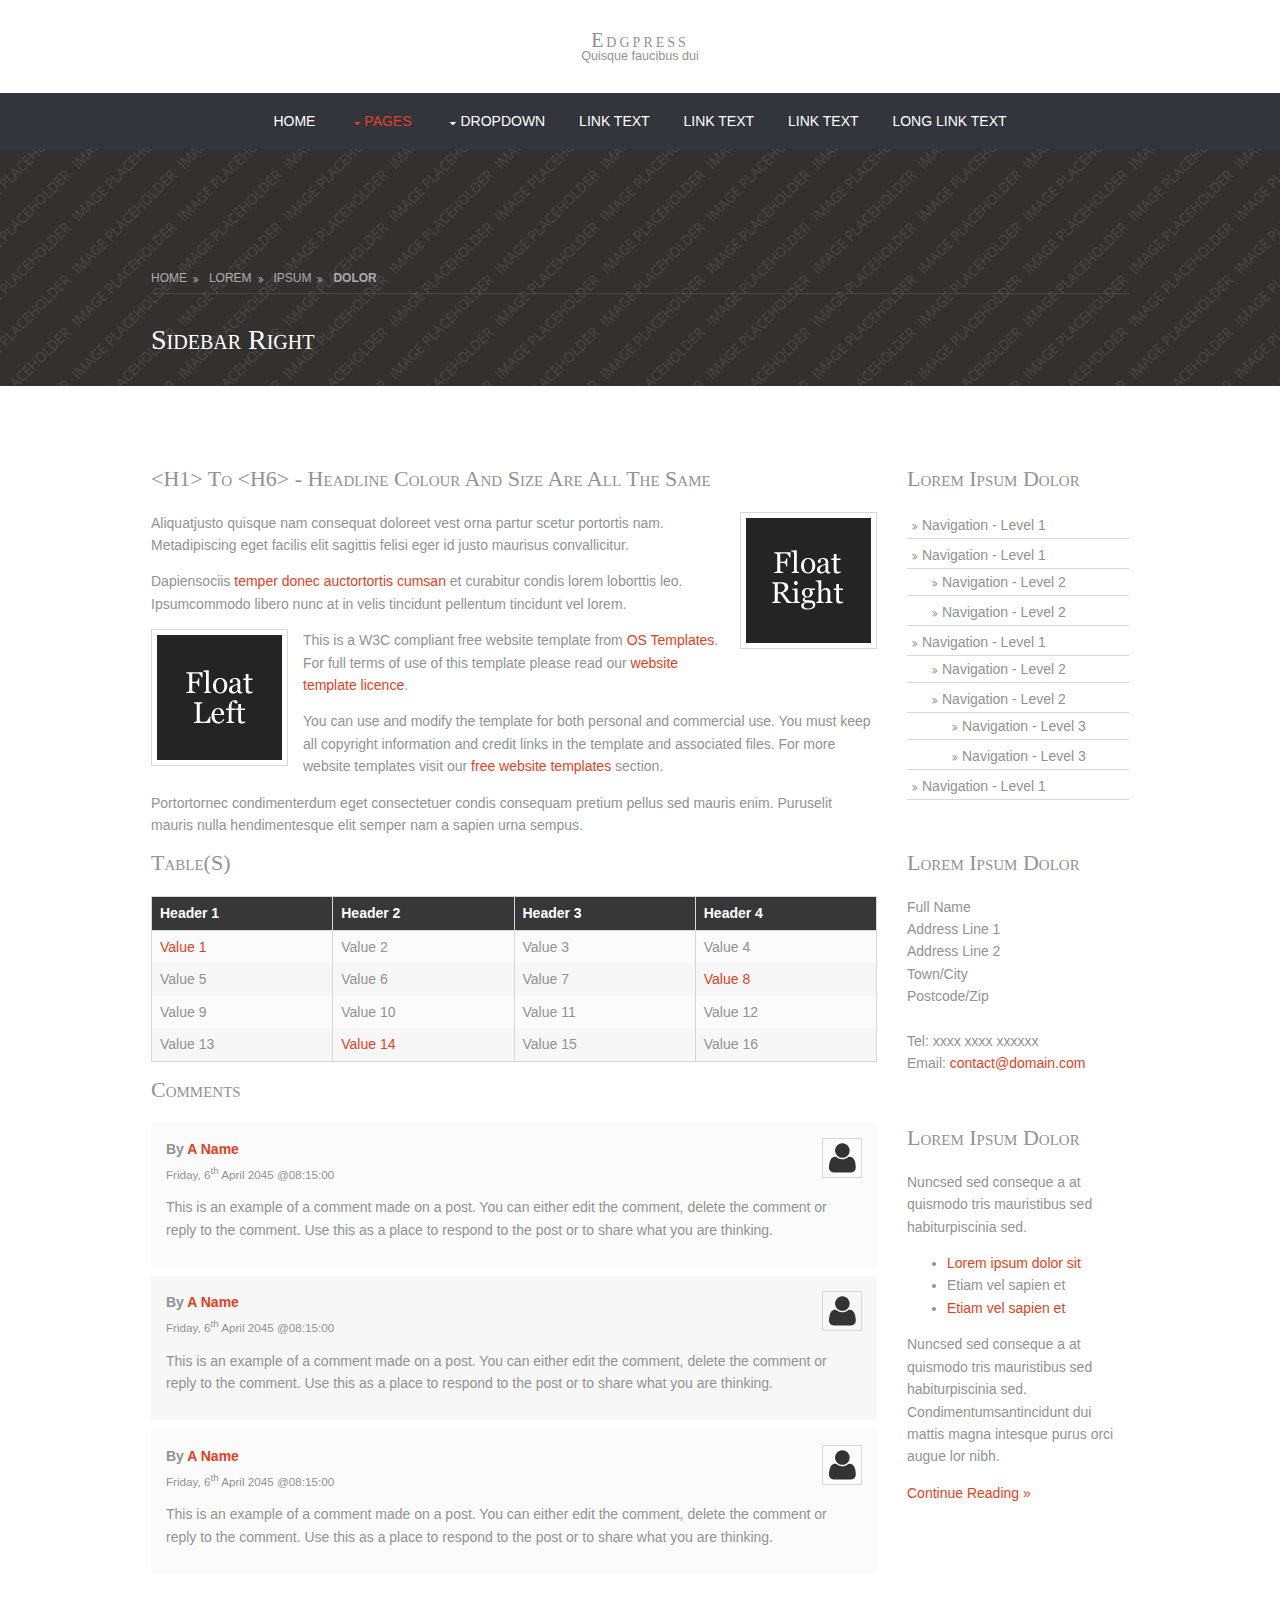
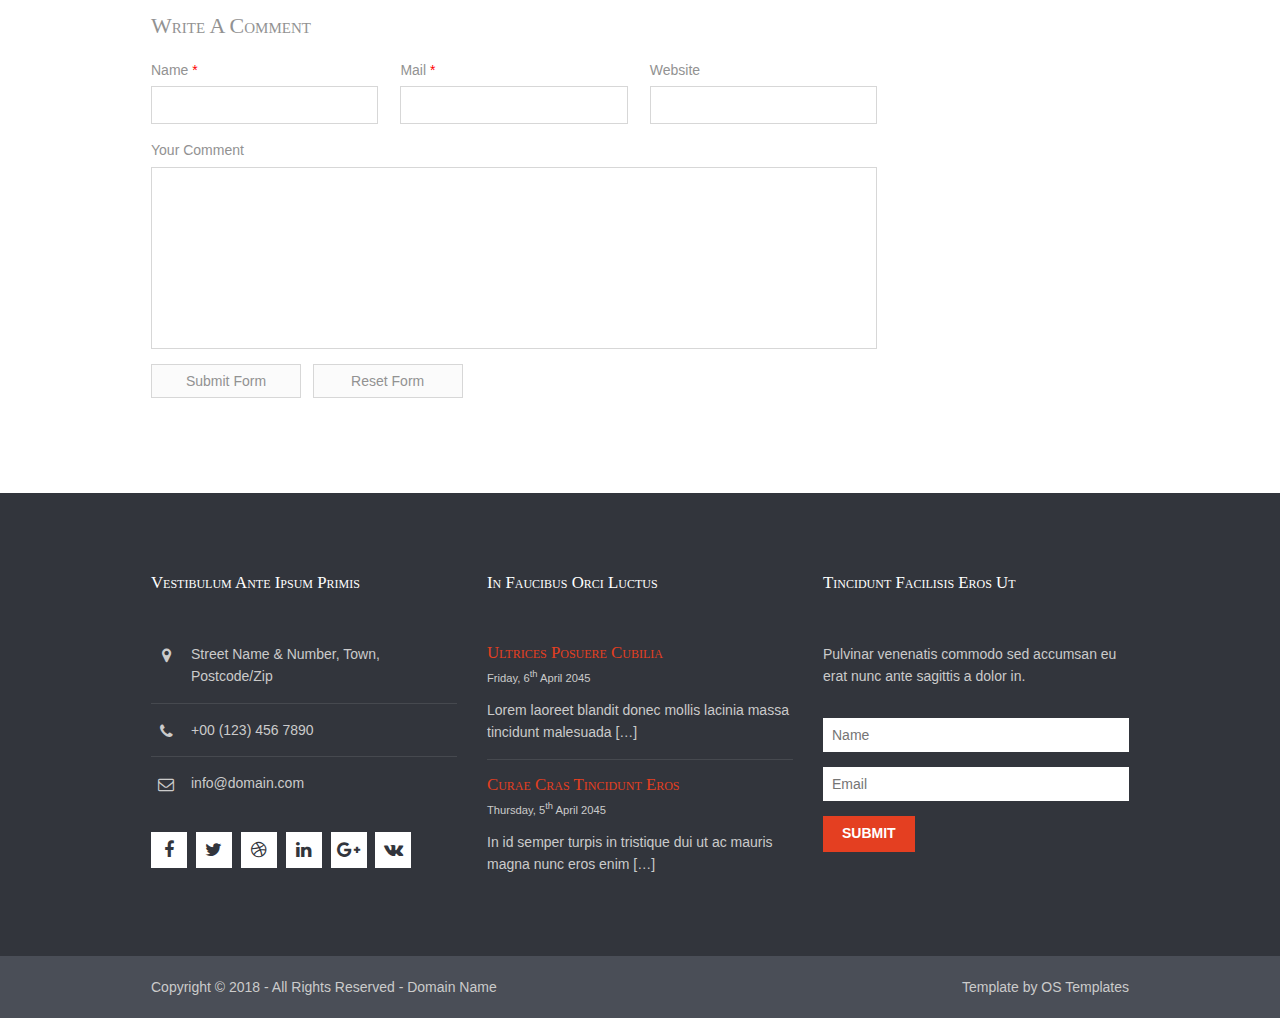
<file: pages/sidebar-right.html>
<!DOCTYPE html>
<!--
Template Name: Edgpress
Author: <a href="https://www.os-templates.com/">OS Templates</a>
Author URI: https://www.os-templates.com/
Licence: Free to use under our free template licence terms
Licence URI: https://www.os-templates.com/template-terms
-->
<html lang="">
<!-- To declare your language - read more here: https://www.w3.org/International/questions/qa-html-language-declarations -->
<head>
<title>Edgpress | Pages | Sidebar Right</title>
<meta charset="utf-8">
<meta name="viewport" content="width=device-width, initial-scale=1.0, maximum-scale=1.0, user-scalable=no">
<link href="../layout/styles/layout.css" rel="stylesheet" type="text/css" media="all">
</head>
<body id="top">
<!-- ################################################################################################ -->
<!-- ################################################################################################ -->
<!-- ################################################################################################ -->
<div class="wrapper row1">
  <header id="header" class="hoc clear"> 
    <!-- ################################################################################################ -->
    <h1><a href="../index.html">Edgpress</a></h1>
    <p>Quisque faucibus dui</p>
    <!-- ################################################################################################ -->
  </header>
</div>
<!-- ################################################################################################ -->
<!-- ################################################################################################ -->
<!-- ################################################################################################ -->
<div class="wrapper row4">
  <nav id="mainav" class="hoc clear"> 
    <!-- ################################################################################################ -->
    <ul class="clear">
      <li><a href="../index.html">Home</a></li>
      <li class="active"><a class="drop" href="#">Pages</a>
        <ul>
          <li><a href="gallery.html">Gallery</a></li>
          <li><a href="full-width.html">Full Width</a></li>
          <li><a href="sidebar-left.html">Sidebar Left</a></li>
          <li class="active"><a href="sidebar-right.html">Sidebar Right</a></li>
          <li><a href="basic-grid.html">Basic Grid</a></li>
        </ul>
      </li>
      <li><a class="drop" href="#">Dropdown</a>
        <ul>
          <li><a href="#">Level 2</a></li>
          <li><a class="drop" href="#">Level 2 + Drop</a>
            <ul>
              <li><a href="#">Level 3</a></li>
              <li><a href="#">Level 3</a></li>
              <li><a href="#">Level 3</a></li>
            </ul>
          </li>
          <li><a href="#">Level 2</a></li>
        </ul>
      </li>
      <li><a href="#">Link Text</a></li>
      <li><a href="#">Link Text</a></li>
      <li><a href="#">Link Text</a></li>
      <li><a href="#">Long Link Text</a></li>
    </ul>
    <!-- ################################################################################################ -->
  </nav>
</div>
<!-- ################################################################################################ -->
<!-- ################################################################################################ -->
<!-- ################################################################################################ -->
<div class="wrapper bgded overlay" style="background-image:url('../images/demo/backgrounds/01.png');">
  <section id="breadcrumb" class="hoc clear"> 
    <!-- ################################################################################################ -->
    <ul>
      <li><a href="#">Home</a></li>
      <li><a href="#">Lorem</a></li>
      <li><a href="#">Ipsum</a></li>
      <li><a href="#">Dolor</a></li>
    </ul>
    <!-- ################################################################################################ -->
    <h6 class="heading">Sidebar Right</h6>
    <!-- ################################################################################################ -->
  </section>
</div>
<!-- ################################################################################################ -->
<!-- ################################################################################################ -->
<!-- ################################################################################################ -->
<div class="wrapper row3">
  <main class="hoc container clear"> 
    <!-- main body -->
    <!-- ################################################################################################ -->
    <div class="content three_quarter first"> 
      <!-- ################################################################################################ -->
      <h1>&lt;h1&gt; to &lt;h6&gt; - Headline Colour and Size Are All The Same</h1>
      <img class="imgr borderedbox inspace-5" src="../images/demo/imgr.gif" alt="">
      <p>Aliquatjusto quisque nam consequat doloreet vest orna partur scetur portortis nam. Metadipiscing eget facilis elit sagittis felisi eger id justo maurisus convallicitur.</p>
      <p>Dapiensociis <a href="#">temper donec auctortortis cumsan</a> et curabitur condis lorem loborttis leo. Ipsumcommodo libero nunc at in velis tincidunt pellentum tincidunt vel lorem.</p>
      <img class="imgl borderedbox inspace-5" src="../images/demo/imgl.gif" alt="">
      <p>This is a W3C compliant free website template from <a href="https://www.os-templates.com/" title="Free Website Templates">OS Templates</a>. For full terms of use of this template please read our <a href="https://www.os-templates.com/template-terms">website template licence</a>.</p>
      <p>You can use and modify the template for both personal and commercial use. You must keep all copyright information and credit links in the template and associated files. For more website templates visit our <a href="https://www.os-templates.com/">free website templates</a> section.</p>
      <p>Portortornec condimenterdum eget consectetuer condis consequam pretium pellus sed mauris enim. Puruselit mauris nulla hendimentesque elit semper nam a sapien urna sempus.</p>
      <h1>Table(s)</h1>
      <div class="scrollable">
        <table>
          <thead>
            <tr>
              <th>Header 1</th>
              <th>Header 2</th>
              <th>Header 3</th>
              <th>Header 4</th>
            </tr>
          </thead>
          <tbody>
            <tr>
              <td><a href="#">Value 1</a></td>
              <td>Value 2</td>
              <td>Value 3</td>
              <td>Value 4</td>
            </tr>
            <tr>
              <td>Value 5</td>
              <td>Value 6</td>
              <td>Value 7</td>
              <td><a href="#">Value 8</a></td>
            </tr>
            <tr>
              <td>Value 9</td>
              <td>Value 10</td>
              <td>Value 11</td>
              <td>Value 12</td>
            </tr>
            <tr>
              <td>Value 13</td>
              <td><a href="#">Value 14</a></td>
              <td>Value 15</td>
              <td>Value 16</td>
            </tr>
          </tbody>
        </table>
      </div>
      <div id="comments">
        <h2>Comments</h2>
        <ul>
          <li>
            <article>
              <header>
                <figure class="avatar"><img src="../images/demo/avatar.png" alt=""></figure>
                <address>
                By <a href="#">A Name</a>
                </address>
                <time datetime="2045-04-06T08:15+00:00">Friday, 6<sup>th</sup> April 2045 @08:15:00</time>
              </header>
              <div class="comcont">
                <p>This is an example of a comment made on a post. You can either edit the comment, delete the comment or reply to the comment. Use this as a place to respond to the post or to share what you are thinking.</p>
              </div>
            </article>
          </li>
          <li>
            <article>
              <header>
                <figure class="avatar"><img src="../images/demo/avatar.png" alt=""></figure>
                <address>
                By <a href="#">A Name</a>
                </address>
                <time datetime="2045-04-06T08:15+00:00">Friday, 6<sup>th</sup> April 2045 @08:15:00</time>
              </header>
              <div class="comcont">
                <p>This is an example of a comment made on a post. You can either edit the comment, delete the comment or reply to the comment. Use this as a place to respond to the post or to share what you are thinking.</p>
              </div>
            </article>
          </li>
          <li>
            <article>
              <header>
                <figure class="avatar"><img src="../images/demo/avatar.png" alt=""></figure>
                <address>
                By <a href="#">A Name</a>
                </address>
                <time datetime="2045-04-06T08:15+00:00">Friday, 6<sup>th</sup> April 2045 @08:15:00</time>
              </header>
              <div class="comcont">
                <p>This is an example of a comment made on a post. You can either edit the comment, delete the comment or reply to the comment. Use this as a place to respond to the post or to share what you are thinking.</p>
              </div>
            </article>
          </li>
        </ul>
        <h2>Write A Comment</h2>
        <form action="#" method="post">
          <div class="one_third first">
            <label for="name">Name <span>*</span></label>
            <input type="text" name="name" id="name" value="" size="22" required>
          </div>
          <div class="one_third">
            <label for="email">Mail <span>*</span></label>
            <input type="email" name="email" id="email" value="" size="22" required>
          </div>
          <div class="one_third">
            <label for="url">Website</label>
            <input type="url" name="url" id="url" value="" size="22">
          </div>
          <div class="block clear">
            <label for="comment">Your Comment</label>
            <textarea name="comment" id="comment" cols="25" rows="10"></textarea>
          </div>
          <div>
            <input type="submit" name="submit" value="Submit Form">
            &nbsp;
            <input type="reset" name="reset" value="Reset Form">
          </div>
        </form>
      </div>
      <!-- ################################################################################################ -->
    </div>
    <!-- ################################################################################################ -->
    <!-- ################################################################################################ -->
    <div class="sidebar one_quarter"> 
      <!-- ################################################################################################ -->
      <h6>Lorem ipsum dolor</h6>
      <nav class="sdb_holder">
        <ul>
          <li><a href="#">Navigation - Level 1</a></li>
          <li><a href="#">Navigation - Level 1</a>
            <ul>
              <li><a href="#">Navigation - Level 2</a></li>
              <li><a href="#">Navigation - Level 2</a></li>
            </ul>
          </li>
          <li><a href="#">Navigation - Level 1</a>
            <ul>
              <li><a href="#">Navigation - Level 2</a></li>
              <li><a href="#">Navigation - Level 2</a>
                <ul>
                  <li><a href="#">Navigation - Level 3</a></li>
                  <li><a href="#">Navigation - Level 3</a></li>
                </ul>
              </li>
            </ul>
          </li>
          <li><a href="#">Navigation - Level 1</a></li>
        </ul>
      </nav>
      <div class="sdb_holder">
        <h6>Lorem ipsum dolor</h6>
        <address>
        Full Name<br>
        Address Line 1<br>
        Address Line 2<br>
        Town/City<br>
        Postcode/Zip<br>
        <br>
        Tel: xxxx xxxx xxxxxx<br>
        Email: <a href="#">contact@domain.com</a>
        </address>
      </div>
      <div class="sdb_holder">
        <article>
          <h6>Lorem ipsum dolor</h6>
          <p>Nuncsed sed conseque a at quismodo tris mauristibus sed habiturpiscinia sed.</p>
          <ul>
            <li><a href="#">Lorem ipsum dolor sit</a></li>
            <li>Etiam vel sapien et</li>
            <li><a href="#">Etiam vel sapien et</a></li>
          </ul>
          <p>Nuncsed sed conseque a at quismodo tris mauristibus sed habiturpiscinia sed. Condimentumsantincidunt dui mattis magna intesque purus orci augue lor nibh.</p>
          <p class="more"><a href="#">Continue Reading &raquo;</a></p>
        </article>
      </div>
      <!-- ################################################################################################ -->
    </div>
    <!-- ################################################################################################ -->
    <!-- / main body -->
    <div class="clear"></div>
  </main>
</div>
<!-- ################################################################################################ -->
<!-- ################################################################################################ -->
<!-- ################################################################################################ -->
<div class="wrapper row4">
  <footer id="footer" class="hoc clear"> 
    <!-- ################################################################################################ -->
    <div class="one_third first">
      <h6 class="heading">Vestibulum ante ipsum primis</h6>
      <ul class="nospace btmspace-30 linklist contact">
        <li><i class="fa fa-map-marker"></i>
          <address>
          Street Name &amp; Number, Town, Postcode/Zip
          </address>
        </li>
        <li><i class="fa fa-phone"></i> +00 (123) 456 7890</li>
        <li><i class="fa fa-envelope-o"></i> info@domain.com</li>
      </ul>
      <ul class="faico clear">
        <li><a class="faicon-facebook" href="#"><i class="fa fa-facebook"></i></a></li>
        <li><a class="faicon-twitter" href="#"><i class="fa fa-twitter"></i></a></li>
        <li><a class="faicon-dribble" href="#"><i class="fa fa-dribbble"></i></a></li>
        <li><a class="faicon-linkedin" href="#"><i class="fa fa-linkedin"></i></a></li>
        <li><a class="faicon-google-plus" href="#"><i class="fa fa-google-plus"></i></a></li>
        <li><a class="faicon-vk" href="#"><i class="fa fa-vk"></i></a></li>
      </ul>
    </div>
    <div class="one_third">
      <h6 class="heading">In faucibus orci luctus</h6>
      <ul class="nospace linklist">
        <li>
          <article>
            <h2 class="nospace font-x1"><a href="#">Ultrices posuere cubilia</a></h2>
            <time class="font-xs block btmspace-10" datetime="2045-04-06">Friday, 6<sup>th</sup> April 2045</time>
            <p class="nospace">Lorem laoreet blandit donec mollis lacinia massa tincidunt malesuada [&hellip;]</p>
          </article>
        </li>
        <li>
          <article>
            <h2 class="nospace font-x1"><a href="#">Curae cras tincidunt eros</a></h2>
            <time class="font-xs block btmspace-10" datetime="2045-04-05">Thursday, 5<sup>th</sup> April 2045</time>
            <p class="nospace">In id semper turpis in tristique dui ut ac mauris magna nunc eros enim [&hellip;]</p>
          </article>
        </li>
      </ul>
    </div>
    <div class="one_third">
      <h6 class="heading">Tincidunt facilisis eros ut</h6>
      <p class="nospace btmspace-30">Pulvinar venenatis commodo sed accumsan eu erat nunc ante sagittis a dolor in.</p>
      <form method="post" action="#">
        <fieldset>
          <legend>Newsletter:</legend>
          <input class="btmspace-15" type="text" value="" placeholder="Name">
          <input class="btmspace-15" type="text" value="" placeholder="Email">
          <button type="submit" value="submit">Submit</button>
        </fieldset>
      </form>
    </div>
    <!-- ################################################################################################ -->
  </footer>
</div>
<!-- ################################################################################################ -->
<!-- ################################################################################################ -->
<!-- ################################################################################################ -->
<div class="wrapper row5">
  <div id="copyright" class="hoc clear"> 
    <!-- ################################################################################################ -->
    <p class="fl_left">Copyright &copy; 2018 - All Rights Reserved - <a href="#">Domain Name</a></p>
    <p class="fl_right">Template by <a target="_blank" href="https://www.os-templates.com/" title="Free Website Templates">OS Templates</a></p>
    <!-- ################################################################################################ -->
  </div>
</div>
<!-- ################################################################################################ -->
<!-- ################################################################################################ -->
<!-- ################################################################################################ -->
<a id="backtotop" href="#top"><i class="fa fa-chevron-up"></i></a>
<!-- JAVASCRIPTS -->
<script src="../layout/scripts/jquery.min.js"></script>
<script src="../layout/scripts/jquery.backtotop.js"></script>
<script src="../layout/scripts/jquery.mobilemenu.js"></script>
</body>
</html>
</file>
<file: layout/styles/layout.css>
@charset "utf-8";


@import url("font-awesome.min.css");
@import url("framework.css");

/* Rows
--------------------------------------------------------------------------------------------------------------- */
.row1, .row1 a{}
.row2, .row2 a{}
.row3, .row3 a{}
.row4, .row4 a{}
.row5, .row5 a{}


/* Header
--------------------------------------------------------------------------------------------------------------- */
#header{padding:30px 0; text-align:center;}

#header *{margin:0; padding:0; line-height:1;font: Verdana;}
#header h1{ font-size:20px; letter-spacing:3px;}
#header p{font-size:.9rem;}


/* Page Intro
--------------------------------------------------------------------------------------------------------------- */
#pageintro{padding:100px 0;}

#pageintro article{display:block; max-width:85%; overflow:hidden;}
/*#pageintro article *{word-wrap:break-word;}*/
#pageintro .heading{margin-bottom:20px; font-size:6rem;}
#pageintro p{margin:0; font-size:1.4rem;}
#pageintro footer{margin-top:80px;}


/* Content Area
--------------------------------------------------------------------------------------------------------------- */
.container{padding:80px 0;}

/* Content */
.container .content{}

.sectiontitle{margin-bottom:80px; text-align:center; color: #3f3636;}
.sectiontitle *{margin:0;}

.services{}
.services li{padding:40px 0 0 0; text-align:center;}
.services li:last-child{margin-bottom:0;}/* Used when elements stack in small viewports */
.services li *{}
.services li article{display:block; position:relative; padding:65px 20px 25px 20px;}
.services li article i{display:inline-block; position:absolute; top:0; left:50%; width:80px; height:80px; line-height:70px; margin:-40px 0 0 -40px; border:5px solid; border-radius:50%; font-size:36px; z-index:1;}
.services li article .heading{font-size:1.2rem;}
.services li article footer{margin-top:25px;}

.testimonials{}
.testimonials article{text-align:center;}
.testimonials article:last-child{margin-bottom:0;}/* Used when elements stack in small viewports */
.testimonials article img{border-radius:50%;}
.testimonials article blockquote{margin:20px 0; padding:0;}
.testimonials article .heading{margin:0;}
.testimonials article em{display:block; margin-top:-5px; font-size:.8rem; font-style:normal;}

.latest{}
.latest article{}
.latest article figure{display:block; position:relative; margin-bottom:30px;}
.latest article figure img{}
.latest article .txtwrap{}
.latest article .txtwrap .heading{margin:0; font-size:1.2rem;}
.latest article .txtwrap .meta{}
.latest article .txtwrap .meta li{display:inline-block; margin-right:8px; font-size:.8rem;}
.latest article .txtwrap .meta li:last-child{margin-right:0;}

/* Comments */
#comments ul{margin:0 0 40px 0; padding:0; list-style:none;}
#comments li{margin:0 0 10px 0; padding:15px;}
#comments .avatar{float:right; margin:0 0 10px 10px; padding:3px; border:1px solid;}
#comments address{font-weight:bold;}
#comments time{font-size:smaller;}
#comments .comcont{display:block; margin:0; padding:0;}
#comments .comcont p{margin:10px 5px 10px 0; padding:0;}

#comments form{display:block; width:100%;}
#comments input, #comments textarea{width:100%; padding:10px; border:1px solid;}
#comments textarea{overflow:auto;}
#comments div{margin-bottom:15px;}
#comments input[type="submit"], #comments input[type="reset"]{display:inline-block; width:auto; min-width:150px; margin:0; padding:8px 5px; cursor:pointer;}

/* Sidebar */
.container .sidebar{}

.sidebar .sdb_holder{margin-bottom:50px;}
.sidebar .sdb_holder:last-child{margin-bottom:0;}


/* Split Box
--------------------------------------------------------------------------------------------------------------- */
.split{}

.split section{display:block; position:relative; float:right; width:50%; padding:100px 0 100px 50px;}
.split section::after{display:block; position:absolute; top:0; right:-1000%; bottom:0; left:100%; content:"";}

.split section .fa-ul{margin:0; padding:0; list-style:none;}
.split section .fa-ul > li{position:relative; margin-bottom:15px; padding-left:30px}
.split section .fa-ul > li:last-child{margin-bottom:0;}
.split section .fa-li{position:absolute; top:2px; left:0; width:auto; font-size:20px;}


/* Footer
--------------------------------------------------------------------------------------------------------------- */
#footer{padding:80px 0;}

#footer .heading{margin-bottom:50px; font-size:1.2rem;}

#footer .linklist li{display:block; margin-bottom:15px; padding:0 0 15px 0; border-bottom:1px solid;}
#footer .linklist li:last-child{margin:0; padding:0; border:none;}
#footer .linklist li::before, #footer .linklist li::after{display:table; content:"";}
#footer .linklist li, #footer .linklist li::after{clear:both;}

#footer .contact{}
#footer .contact.linklist li, #footer .contact.linklist li:last-child{position:relative; padding-left:40px;}
#footer .contact li *{margin:0; padding:0; line-height:1.6;}
#footer .contact li i{display:block; position:absolute; top:0; left:0; width:30px; font-size:16px; text-align:center;}

#footer input, #footer button{border:1px solid;}
#footer input{display:block; width:100%; padding:8px;}
#footer button{padding:8px 18px 10px; text-transform:uppercase; font-weight:700; cursor:pointer;}


/* Copyright
--------------------------------------------------------------------------------------------------------------- */
#copyright{padding:20px 0;}
#copyright *{margin:0; padding:0;}


/* Transition Fade
This gives a smooth transition to "ALL" elements used in the layout - other than the navigation form used in mobile devices
If you don't want it to fade all elements, you have to list the ones you want to be faded individually
Delete it completely to stop fading
--------------------------------------------------------------------------------------------------------------- */
*, *::before, *::after{transition:all .28s ease-in-out;}
#mainav form *{transition:none !important;}


/* ------------------------------------------------------------------------------------------------------------ */
/* ------------------------------------------------------------------------------------------------------------ */
/* ------------------------------------------------------------------------------------------------------------ */
/* ------------------------------------------------------------------------------------------------------------ */
/* ------------------------------------------------------------------------------------------------------------ */


/* Navigation
--------------------------------------------------------------------------------------------------------------- */
nav ul, nav ol{margin:0; padding:0; list-style:none;}

#mainav, #breadcrumb, .sidebar nav{line-height:normal;}
#mainav .drop::after, #mainav li li .drop::after, #breadcrumb li a::after, .sidebar nav a::after{position:absolute; font-family:"FontAwesome"; font-size:10px; line-height:10px;}

/* Top Navigation */
#mainav{text-align:center;}
#mainav ul{text-transform:uppercase;}
#mainav ul ul{z-index:9999; position:absolute; width:180px; text-transform:none; text-align:left;}
#mainav ul ul ul{left:180px; top:0;}
#mainav li{display:inline-block; position:relative; margin:0 30px 0 0; padding:0;}
#mainav li:last-child{margin-right:0;}
#mainav li li{width:100%; margin:0;}
#mainav li a{display:block; padding:20px 0;}
#mainav li li a{border:solid; border-width:0 0 1px 0;}
#mainav .drop{padding-left:15px;}
#mainav li li a, #mainav li li .drop{display:block; margin:0; padding:10px 15px;}
#mainav .drop::after, #mainav li li .drop::after{content:"\f0d7";}
#mainav .drop::after{top:25px; left:5px;}
#mainav li li .drop::after{top:15px; left:5px;}
#mainav ul ul{visibility:hidden; opacity:0;}
#mainav ul li:hover > ul{visibility:visible; opacity:1;}

#mainav form{display:none; margin:0; padding:20px 0;}
#mainav form select, #mainav form select option{display:block; cursor:pointer; outline:none;}
#mainav form select{width:100%; padding:5px; border:1px solid;}
#mainav form select option{margin:5px; padding:0; border:none;}

/* Breadcrumb */
#breadcrumb{padding:120px 0 30px;}
#breadcrumb ul{margin:0 0 30px 0; padding:0 0 8px 0; list-style:none; text-transform:uppercase; border-bottom:1px solid;}
#breadcrumb li{display:inline-block; margin:0 6px 0 0; padding:0;}
#breadcrumb li a{display:block; position:relative; margin:0; padding:0 12px 0 0; font-size:12px;}
#breadcrumb li a::after{top:3px; right:0; content:"\f101";}
#breadcrumb li:last-child a{margin:0; padding:0; font-weight:700;}
#breadcrumb li:last-child a::after{display:none;}
#breadcrumb .heading{margin:0; font-size:2rem;}

/* Sidebar Navigation */
.sidebar nav{display:block; width:100%;}
.sidebar nav li{margin:0 0 3px 0; padding:0;}
.sidebar nav a{display:block; position:relative; margin:0; padding:5px 10px 5px 15px; text-decoration:none; border:solid; border-width:0 0 1px 0;}
.sidebar nav a::after{top:9px; left:5px; content:"\f101";}
.sidebar nav ul ul a{padding-left:35px;}
.sidebar nav ul ul a::after{left:25px;}
.sidebar nav ul ul ul a{padding-left:55px;}
.sidebar nav ul ul ul a::after{left:45px;}

/* Pagination */
.pagination{display:block; width:100%; text-align:center; clear:both;}
.pagination li{display:inline-block; margin:0 2px 0 0;}
.pagination li:last-child{margin-right:0;}
.pagination a, .pagination strong{display:block; padding:8px 11px; border:1px solid; background-clip:padding-box; font-weight:normal;}

/* Back to Top */
#backtotop{z-index:999; display:inline-block; position:fixed; visibility:hidden; bottom:20px; right:20px; width:36px; height:36px; line-height:36px; font-size:16px; text-align:center; opacity:.2;}
#backtotop i{display:block; width:100%; height:100%; line-height:inherit;}
#backtotop.visible{visibility:visible; opacity:.5;}
#backtotop:hover{opacity:1;}


/* Tables
--------------------------------------------------------------------------------------------------------------- */
table, th, td{border:1px solid; border-collapse:collapse; vertical-align:top;}
table, th{table-layout:auto;}
table{width:100%; margin-bottom:15px;}
th, td{padding:5px 8px;}
td{border-width:0 1px;}


/* Gallery
--------------------------------------------------------------------------------------------------------------- */
#gallery{display:block; width:100%; margin-bottom:50px;}
#gallery figure figcaption{display:block; width:100%; clear:both;}
#gallery li{margin-bottom:30px;}


/* Font Awesome Social Icons
--------------------------------------------------------------------------------------------------------------- */
.faico{margin:0; padding:0; list-style:none;}
.faico li{display:inline-block; margin:8px 5px 0 0; padding:0; line-height:normal;}
.faico li:last-child{margin-right:0;}
.faico a{display:inline-block; width:36px; height:36px; line-height:36px; font-size:18px; text-align:center;}

.faico a{color:#1C7AA8;}
.faico a:hover{}

.faicon-dribble:hover{color:#EA4C89;}
.faicon-facebook:hover{color:#3B5998;}
.faicon-google-plus:hover{color:#DB4A39;}
.faicon-linkedin:hover{color:#0E76A8;}
.faicon-twitter:hover{color:#00ACEE;}
.faicon-vk:hover{color:#4E658E;}


/* ------------------------------------------------------------------------------------------------------------ */
/* ------------------------------------------------------------------------------------------------------------ */
/* ------------------------------------------------------------------------------------------------------------ */
/* ------------------------------------------------------------------------------------------------------------ */
/* ------------------------------------------------------------------------------------------------------------ */


/* Colours
--------------------------------------------------------------------------------------------------------------- */
body{color:#CBCBCB; background-color:#4A4E57;}
a{color:#E43F21;}
a:active, a:focus{background:transparent;}/* IE10 + 11 Bugfix - prevents grey background */
hr, .borderedbox{border-color:#D7D7D7;}
label span{color:#FF0000; background-color:inherit;}
input:focus, textarea:focus, *:required:focus{border-color:#56AED4;}
.overlay{color:#FFFFFF; background-color:inherit;}
.overlay::after{color:inherit; background-color:rgba(53, 48, 47, 0.63)/* #E43F21 */;}

.btn, .btn.inverse:hover{color:#FFFFFF; background-color:#E43F21; border-color:#E43F21;}
.btn:hover, .btn.inverse{color:inherit; background-color:transparent; border-color:inherit;}

.imgover:hover::before{background:rgba(0,0,0,.55);}
.imgover:hover::after{color:#FFFFFF;}


/* Rows */
.row1{color:#929292; background-color:#FFFFFF;}
.row2, .row2 a{}
.row3{color:#929292; background-color:#FFFFFF;}
.row4{color:#CBCBCB; background-color:#32353C;}
.row5, .row5 a{color:#CBCBCB; background-color:#4A4E57;}


/* Header */
#header a{color:inherit;}


/* Page Intro */
#pageintro p:first-of-type{color:rgba(255, 255, 255, 0.884);}


/* Content Area */
.services li article{color:inherit; background-color:#F6F6F6;}
.services li article i{color:#FFFFFF; background:#E43F21; border-color:#FFFFFF;}
.services li article:hover i{color:#E43F21; background:#F6F6F6;}


/* Split Box */
.split section, .split section::after{color:#FFFFFF; background-color:rgba(228,63,33,.55)/* #E43F21 */;}
.split section .fa-ul .fa-li{color:#E43F21;}


/* Footer */
#footer .heading{color:#FFFFFF;}
#footer hr, #footer .borderedbox, #footer .linklist li{border-color:rgba(255,255,255,.1);}

#footer .faico a{color:#32353C; background-color:#FFFFFF;}
#footer .faico a:hover{color:#FFFFFF;}
#footer .faicon-dribble:hover{background-color:#EA4C89;}
#footer .faicon-facebook:hover{background-color:#3B5998;}
#footer .faicon-google-plus:hover{background-color:#DB4A39;}
#footer .faicon-linkedin:hover{background-color:#0E76A8;}
#footer .faicon-twitter:hover{background-color:#00ACEE;}
#footer .faicon-vk:hover{background-color:#4E658E;}

#footer input, #footer button{border-color:transparent;}
#footer input{color:#32353C; background-color:#FFFFFF;}
#footer input:focus{border-color:#E43F21;}
#footer button{color:#FFFFFF; background-color:#E43F21;}


/* Navigation */
#mainav li a{color:#FFFFFF;}
#mainav .active a, #mainav a:hover, #mainav li:hover > a{color:#E43F21; background-color:inherit;}
#mainav li li a, #mainav .active li a{color:#FFFFFF; background-color:rgba(50,53,60,.65)/* #32353C */; border-color:rgba(50,53,60,.65)/* #32353C */;}
#mainav li li:hover > a, #mainav .active .active > a{color:#FFFFFF; background-color:#E43F21;}
#mainav form select{color:#FFFFFF; background-color:#4A4E57; border-color:rgba(255,255,255,.2);/* #FFFFFF */}

#breadcrumb ul{border-color:rgba(255,255,255,.1);}
#breadcrumb a{color:rgba(255,255,255,.6); background-color:inherit;}

.container .sidebar nav a{color:inherit; border-color:#D7D7D7;}
.container .sidebar nav a:hover{color:#E43F21;}

.pagination a, .pagination strong{border-color:#D7D7D7;}
.pagination .current *{color:#FFFFFF; background-color:#E43F21;}

#backtotop{color:#FFFFFF; background-color:#E43F21;}


/* Tables + Comments */
table, th, td, #comments .avatar, #comments input, #comments textarea{border-color:#D7D7D7;}
#comments input:focus, #comments textarea:focus, #comments *:required:focus{border-color:#E43F21;}
th{color:#FFFFFF; background-color:#373737;}
tr, #comments li, #comments input[type="submit"], #comments input[type="reset"]{color:inherit; background-color:#FBFBFB;}
tr:nth-child(even), #comments li:nth-child(even){color:inherit; background-color:#F7F7F7;}
table a, #comments a{background-color:inherit;}


/* ------------------------------------------------------------------------------------------------------------ */
/* ------------------------------------------------------------------------------------------------------------ */
/* ------------------------------------------------------------------------------------------------------------ */
/* ------------------------------------------------------------------------------------------------------------ */
/* ------------------------------------------------------------------------------------------------------------ */


/* Media Queries
--------------------------------------------------------------------------------------------------------------- */
@-ms-viewport{width:device-width;}


/* Max Wrapper Width - Laptop, Desktop etc.
--------------------------------------------------------------------------------------------------------------- */
@media screen and (min-width:978px){
	.hoc, .split{max-width:978px;}
}


/* Mobile Devices
--------------------------------------------------------------------------------------------------------------- */
@media screen and (max-width:900px){
	.hoc{max-width:90%;}

	#header{}

	#mainav{}
	#mainav ul{display:none;}
	#mainav form{display:block;}

	#breadcrumb{}

	.container{}
	#comments input[type="reset"]{margin-top:10px;}
	.pagination li{display:inline-block; margin:0 5px 5px 0;}

	#footer{}

	#copyright{}
	#copyright p:first-of-type{margin-bottom:10px;}
}


@media screen and (max-width:750px){
	.imgl, .imgr{display:inline-block; float:none; margin:0 0 10px 0;}
	.fl_left, .fl_right{display:block; float:none;}
	.group .group > *:last-child, .clear .clear > *:last-child, .clear .group > *:last-child, .group .clear > *:last-child{margin-bottom:0;}/* Experimental - Needs more testing in different situations, stops double margin when stacking */
	.one_half, .one_third, .two_third, .one_quarter, .two_quarter, .three_quarter{display:block; float:none; width:auto; margin:0 0 30px 0; padding:0;}

	#pageintro article{max-width:none;}
	#pageintro .heading{font-size:3rem;}
	
	.sectiontitle, .testimonials article{text-align:left;}

	#footer{padding-bottom:50px;}/* Not needed, just looks a little better */
}


/* Other
--------------------------------------------------------------------------------------------------------------- */
@media screen and (max-width:650px){
	.scrollable{display:block; width:100%; margin:0 0 30px 0; padding:0 0 15px 0; overflow:auto; overflow-x:scroll;}
	.scrollable table{margin:0; padding:0; white-space:nowrap;}

	.inline li{display:block; margin-bottom:10px;}
	.pushright li{margin-right:0;}

	.font-x2{font-size:1.4rem;}
	.font-x3{font-size:1.6rem;}

	.hoc.split{max-width:none; width:100%;}
	.split section{float:none; width:100%; padding:10% 5%;}
}
</file>
